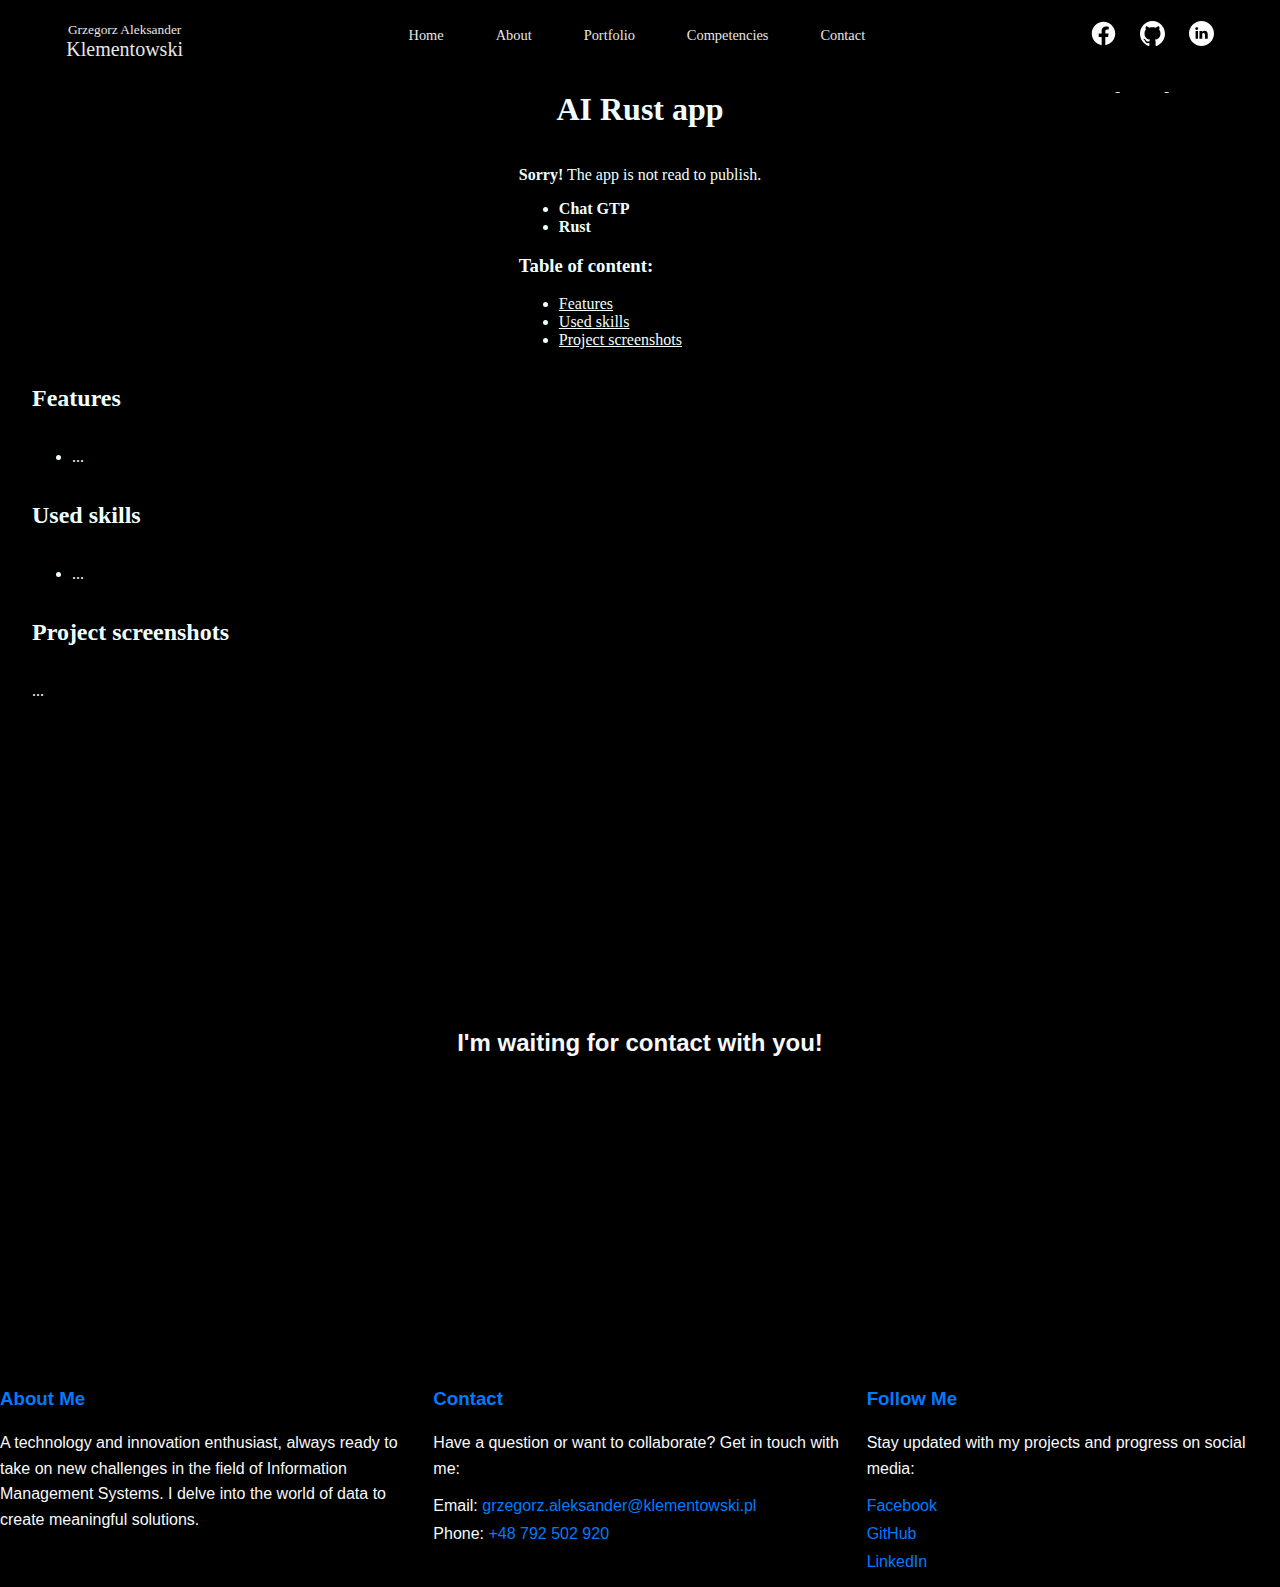
<file: ai-apps.html>
<!DOCTYPE html>
<html>
	<head>
		<meta charset="UTF-8">
		<title>AI Rust app</title>
		<meta name="viewport" content="width=device-width, initial-scale=1">
		<meta name="description" content="Grzegorz Aleksander Klementowski - specjalista IT. Odkryj moje portfolio z programowania, zarządzania systemami informacyjnymi, procesami biznesowymi i projektami w języku Rust.">
		<meta name="keywords" content="Grzegorz Aleksander Klementowski, IT portfolio, Programming expertise, MIS specialist, Business process management, Rust programmer">
		<!-- CSS styles -->
		<link rel="stylesheet" href="./css/pages.css">
		<link rel="stylesheet" href="./css/nav.css">
		<link rel="stylesheet" href="./css/responsive.css">
		<link rel="stylesheet" href="./css/footer.css">
		<!-- Java Script -->
		<script src="./javascript/script.js" defer></script>
		<!-- inne -->
		<link rel="icon" href="./img/GAK-MIS_logo-no-bg.png" type="image/png">
	</head>
	<body class="scroll-container">
		
		<header class="header-project-site">
			<nav>
				<div class="nav-container">
				  	<a href="index.html" class="nav-logo">
						<Span class="names">Grzegorz Aleksander</Span>
						<span class="surname">Klementowski</span>
					</a>
				  	<div class="nav-links hide-menu">
						<span onclick="handleHamburgerClick()">x</span>
						<a href="index.html">Home</a>
						<a href="index.html#about">About</a>
						<a href="index.html#portfolio">Portfolio</a>
						<a href="index.html#competencies">Competencies</a>
						<a href="index.html#contact">Contact</a>

						<div class="nav-social-links">
							<a href="https://www.facebook.com/GrzegorzAleksanderKlementowski/" target="_blank">
								<img src="./img/facebook-svgrepo-com-black.svg" alt="facebook icon">
							</a>
							<a href="https://github.com/Klemens-Gak" target="_blank">
								<img src="./img/github-142-svgrepo-com-black.svg" alt="github icon">
							</a>
							<a href="https://www.linkedin.com/in/grzegorz-aleksander-klementowski/" target="_blank">
								<img src="./img/linkedin-round-svgrepo-com-black.svg" alt="likedin icon">
							</a>
						</div>
				  	</div>
					<div class="nav-social-links">
						<a href="https://www.facebook.com/GrzegorzAleksanderKlementowski/" target="_blank">
							<img src="./img/facebook-svgrepo-com.svg" alt="facebook icon">
						</a>
						<a href="https://github.com/Klemens-Gak" target="_blank">
							<img src="./img/github-142-svgrepo-com.svg" alt="github icon">
						</a>
						<a href="https://www.linkedin.com/in/grzegorz-aleksander-klementowski/" target="_blank">
							<img src="./img/linkedin-round-svgrepo-com.svg" alt="likedin icon">
						</a>
					</div>
				</div>				
			</nav>
			<div class="header-hero">
				<h1>AI Rust app</h1>
			</div>
			<div class="description">
				<p><b>Sorry!</b> The app is not read to publish. </p>
				<ul>
					<li><b>Chat GTP </b></li>
					<li><b>Rust </b></li>
				</ul>
				<h3>Table of content:</h3>
				<ul>
					<li><a href="features">Features</a></li>
					<li><a href="used-skills">Used skills</a></li>
					<li><a href="project-img-presentations">Project screenshots</a></li>
				</ul>
			</div>
		</header>
		
		<main>
			<section id="project-features">
				<h2>Features</h2>			    
				<ul>
				    <li>...</li>
				</ul>
			</section>
			<section id="project-used-skills">
				<h2>Used skills</h2>
				<ul>
					<li>...</li>
				</ul>
			</section>
			<section id="project-img-presentations">
				<h2>Project screenshots</h2>
				<p>...</p>
			</section>
		</main>	

		<footer class="footer-index">
			<div class="content-container reveal">
			  <div class="ending-info">
				<h2>I'm waiting for contact with you!</h2>
			  </div>
			  <div class="contact">
				<div class="footer-about">
					<h3>About Me</h3>
					<p>A technology and innovation enthusiast, always ready to take on new challenges in the field of Information Management Systems. I delve into the world of data to create meaningful solutions.</p>
				</div>
				<div class="footer-contact">
					<h3>Contact</h3>
					<p>Have a question or want to collaborate? Get in touch with me:</p>
					<ul>
					  <li>Email: <a href="mailto:grzegorz.aleksander@klementowski.pl">grzegorz.aleksander@klementowski.pl</a></li>
					  <li>Phone: <a href="tel:+48792502920">+48 792 502 920</a></li>
					</ul>
				</div>
				<div class="footer-social">
					<h3>Follow Me</h3>
					<p>Stay updated with my projects and progress on social media:</p>
					<ul>
					  <li><a href="https://www.facebook.com/GrzegorzAleksanderKlementowski/" target="_blank">Facebook</a></li>
					  <li><a href="https://github.com/Klemens-Gak" target="_blank">GitHub</a></li>
					  <li><a href="https://www.linkedin.com/in/grzegorz-aleksander-klementowski/" target="_blank">LinkedIn</a></li>
					</ul>
				</div>
			  </div>
		  
			</div>
		</footer>
		  

	</body>
</html>
</file>
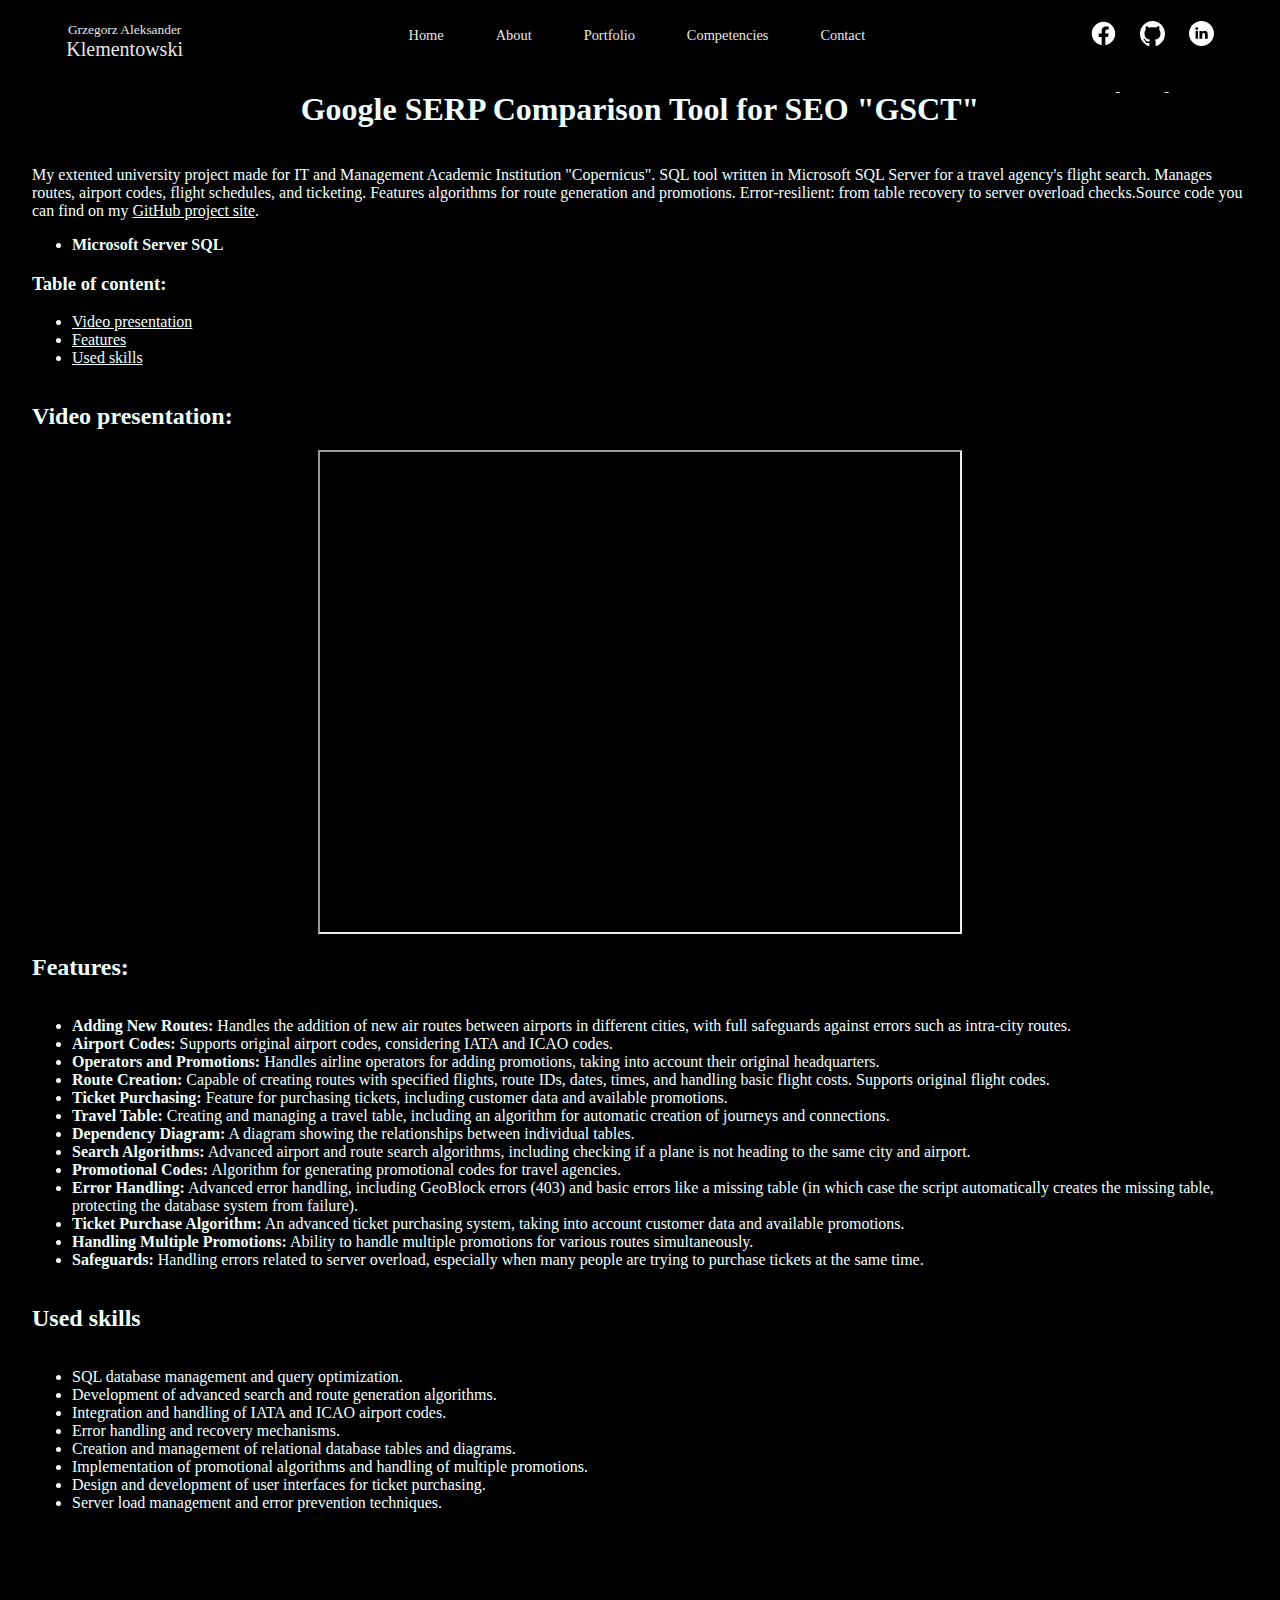
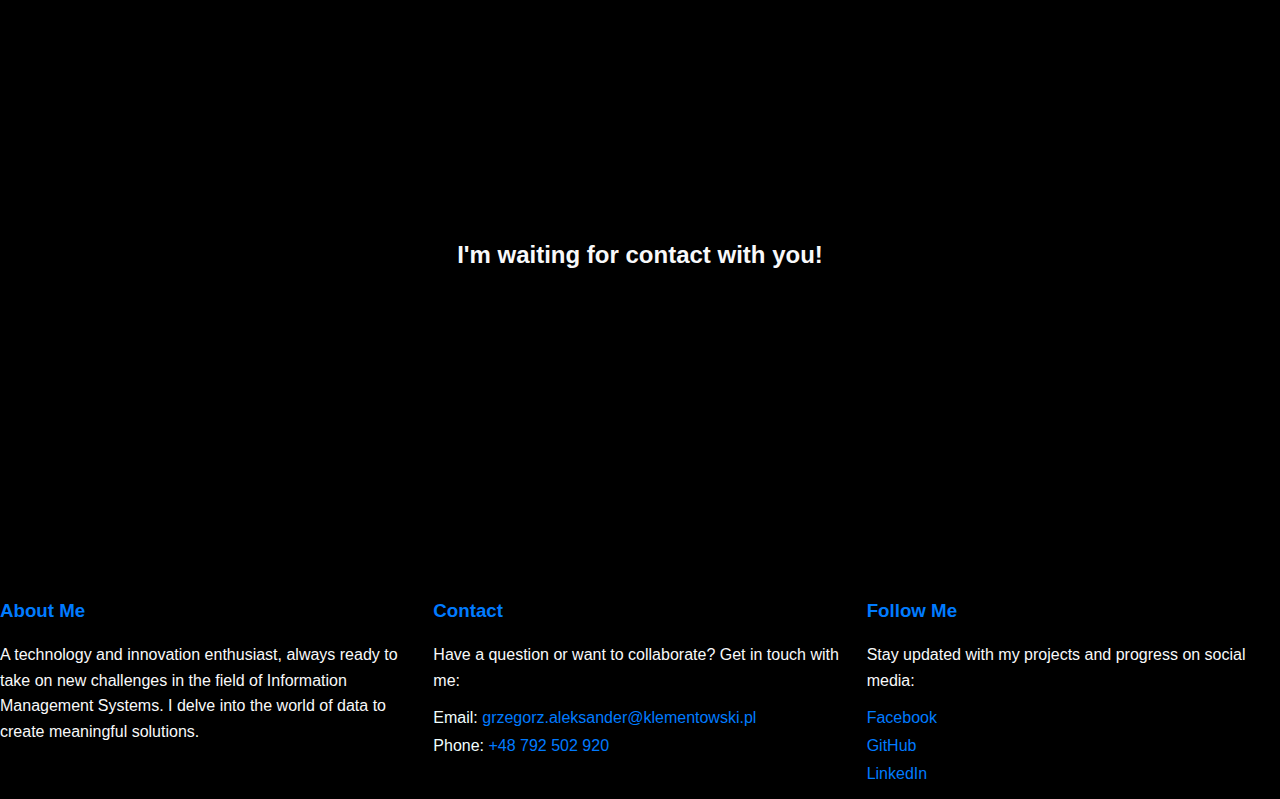
<file: airtrails-sql-queries.html>
<!DOCTYPE html>
<html>
	<head>
		<meta charset="UTF-8">
		<title>"Airtrails" SQL project</title>
		<meta name="viewport" content="width=device-width, initial-scale=1">
		<meta name="description" content="Grzegorz Aleksander Klementowski - specjalista IT. Odkryj moje portfolio z programowania, zarządzania systemami informacyjnymi, procesami biznesowymi i projektami w języku Rust.">
		<meta name="keywords" content="Grzegorz Aleksander Klementowski, IT portfolio, Programming expertise, MIS specialist, Business process management, Rust programmer">
		<!-- CSS styles -->
		<link rel="stylesheet" href="./css/pages.css">
		<link rel="stylesheet" href="./css/nav.css">
		<link rel="stylesheet" href="./css/responsive.css">
		<link rel="stylesheet" href="./css/footer.css">
		<!-- Java Script -->
		<script src="./javascript/script.js" defer></script>
		<!-- inne -->
		<link rel="icon" href="./img/GAK-MIS_logo-no-bg.png" type="image/png">
	</head>
	<body class="scroll-container">
		
		<header class="header-project-site">
			<nav>
				<div class="nav-container">
				  	<a href="index.html" class="nav-logo">
						<Span class="names">Grzegorz Aleksander</Span>
						<span class="surname">Klementowski</span>
					</a>
				  	<div class="nav-links hide-menu">
						<span onclick="handleHamburgerClick()">x</span>
						<a href="index.html">Home</a>
						<a href="index.html#about">About</a>
						<a href="index.html#portfolio">Portfolio</a>
						<a href="index.html#competencies">Competencies</a>
						<a href="index.html#contact">Contact</a>

						<div class="nav-social-links">
							<a href="https://www.facebook.com/GrzegorzAleksanderKlementowski/" target="_blank">
								<img src="./img/facebook-svgrepo-com-black.svg" alt="facebook icon">
							</a>
							<a href="https://github.com/Klemens-Gak" target="_blank">
								<img src="./img/github-142-svgrepo-com-black.svg" alt="github icon">
							</a>
							<a href="https://www.linkedin.com/in/grzegorz-aleksander-klementowski/" target="_blank">
								<img src="./img/linkedin-round-svgrepo-com-black.svg" alt="likedin icon">
							</a>
						</div>
				  	</div>
					<div class="nav-social-links">
						<a href="https://www.facebook.com/GrzegorzAleksanderKlementowski/" target="_blank">
							<img src="./img/facebook-svgrepo-com.svg" alt="facebook icon">
						</a>
						<a href="https://github.com/Klemens-Gak" target="_blank">
							<img src="./img/github-142-svgrepo-com.svg" alt="github icon">
						</a>
						<a href="https://www.linkedin.com/in/grzegorz-aleksander-klementowski/" target="_blank">
							<img src="./img/linkedin-round-svgrepo-com.svg" alt="likedin icon">
						</a>
					</div>
				</div>				
			</nav>
			<div class="header-hero">
				<h1>Google SERP Comparison Tool for SEO "GSCT"</h1>
			</div>
			<div class="description">
				<p> <p>My extented university project made for IT and Management Academic Institution "Copernicus". SQL tool written in Microsoft SQL Server for a travel agency's flight search. Manages routes, airport codes, flight schedules, and ticketing. Features algorithms for route generation and promotions. Error-resilient: from table recovery to server overload checks.Source code you can find on my <a target="_blank" href="https://github.com/grzegorz-aleksander-klementowski/Airtrails-SQL-Queries/">GitHub project site</a>.</p>
				<ul>
					<li><b>Microsoft Server SQL</b></li>
				</ul>
				<h3>Table of content:</h3>
				<ul>
					<li><a href="#video-presentation">Video presentation</a></li>
					<li><a href="#features">Features</a></li>
					<li><a href="#used-skills">Used skills</a></li>
				</ul>
			</div>
		</header>
		
		<main>
			<section id="video-presentation">
				<h2>Video presentation:</h2>
				<iframe src="https://drive.google.com/file/d/16N2xyWashw1Aw4HlNIdbHnowJdNDSa-0/preview"  allow="autoplay"></iframe>
				
			</section>
			<section>
					    <h2>Features:</h2>
					    <ul>
						<li><strong>Adding New Routes:</strong> Handles the addition of new air routes between airports in different cities, with full safeguards against errors such as intra-city routes.</li>
						<li><strong>Airport Codes:</strong> Supports original airport codes, considering IATA and ICAO codes.</li>
						<li><strong>Operators and Promotions:</strong> Handles airline operators for adding promotions, taking into account their original headquarters.</li>
						<li><strong>Route Creation:</strong> Capable of creating routes with specified flights, route IDs, dates, times, and handling basic flight costs. Supports original flight codes.</li>
						<li><strong>Ticket Purchasing:</strong> Feature for purchasing tickets, including customer data and available promotions.</li>
						<li><strong>Travel Table:</strong> Creating and managing a travel table, including an algorithm for automatic creation of journeys and connections.</li>
						<li><strong>Dependency Diagram:</strong> A diagram showing the relationships between individual tables.</li>
						<li><strong>Search Algorithms:</strong> Advanced airport and route search algorithms, including checking if a plane is not heading to the same city and airport.</li>
						<li><strong>Promotional Codes:</strong> Algorithm for generating promotional codes for travel agencies.</li>
						<li><strong>Error Handling:</strong> Advanced error handling, including GeoBlock errors (403) and basic errors like a missing table (in which case the script automatically creates the missing table, protecting the database system from failure).</li>
						<li><strong>Ticket Purchase Algorithm:</strong> An advanced ticket purchasing system, taking into account customer data and available promotions.</li>
						<li><strong>Handling Multiple Promotions:</strong> Ability to handle multiple promotions for various routes simultaneously.</li>
						<li><strong>Safeguards:</strong> Handling errors related to server overload, especially when many people are trying to purchase tickets at the same time.</li>
					    </ul>

					    <h2>Used skills</h2>
					    <ul>
						<li>SQL database management and query optimization.</li>
						<li>Development of advanced search and route generation algorithms.</li>
						<li>Integration and handling of IATA and ICAO airport codes.</li>
						<li>Error handling and recovery mechanisms.</li>
						<li>Creation and management of relational database tables and diagrams.</li>
						<li>Implementation of promotional algorithms and handling of multiple promotions.</li>
						<li>Design and development of user interfaces for ticket purchasing.</li>
						<li>Server load management and error prevention techniques.</li>
					    </ul>
			</section>

		</main>	

		<footer class="footer-index">
			<div class="content-container reveal">
			  <div class="ending-info">
				<h2>I'm waiting for contact with you!</h2>
			  </div>
			  <div class="contact">
				<div class="footer-about">
					<h3>About Me</h3>
					<p>A technology and innovation enthusiast, always ready to take on new challenges in the field of Information Management Systems. I delve into the world of data to create meaningful solutions.</p>
				</div>
				<div class="footer-contact">
					<h3>Contact</h3>
					<p>Have a question or want to collaborate? Get in touch with me:</p>
					<ul>
					  <li>Email: <a href="mailto:grzegorz.aleksander@klementowski.pl">grzegorz.aleksander@klementowski.pl</a></li>
					  <li>Phone: <a href="tel:+48792502920">+48 792 502 920</a></li>
					</ul>
				</div>
				<div class="footer-social">
					<h3>Follow Me</h3>
					<p>Stay updated with my projects and progress on social media:</p>
					<ul>
					  <li><a href="https://www.facebook.com/GrzegorzAleksanderKlementowski/" target="_blank">Facebook</a></li>
					  <li><a href="https://github.com/Klemens-Gak" target="_blank">GitHub</a></li>
					  <li><a href="https://www.linkedin.com/in/grzegorz-aleksander-klementowski/" target="_blank">LinkedIn</a></li>
					</ul>
				</div>
			  </div>
		  
			</div>
		</footer>
		  

	</body>
</html>
</file>
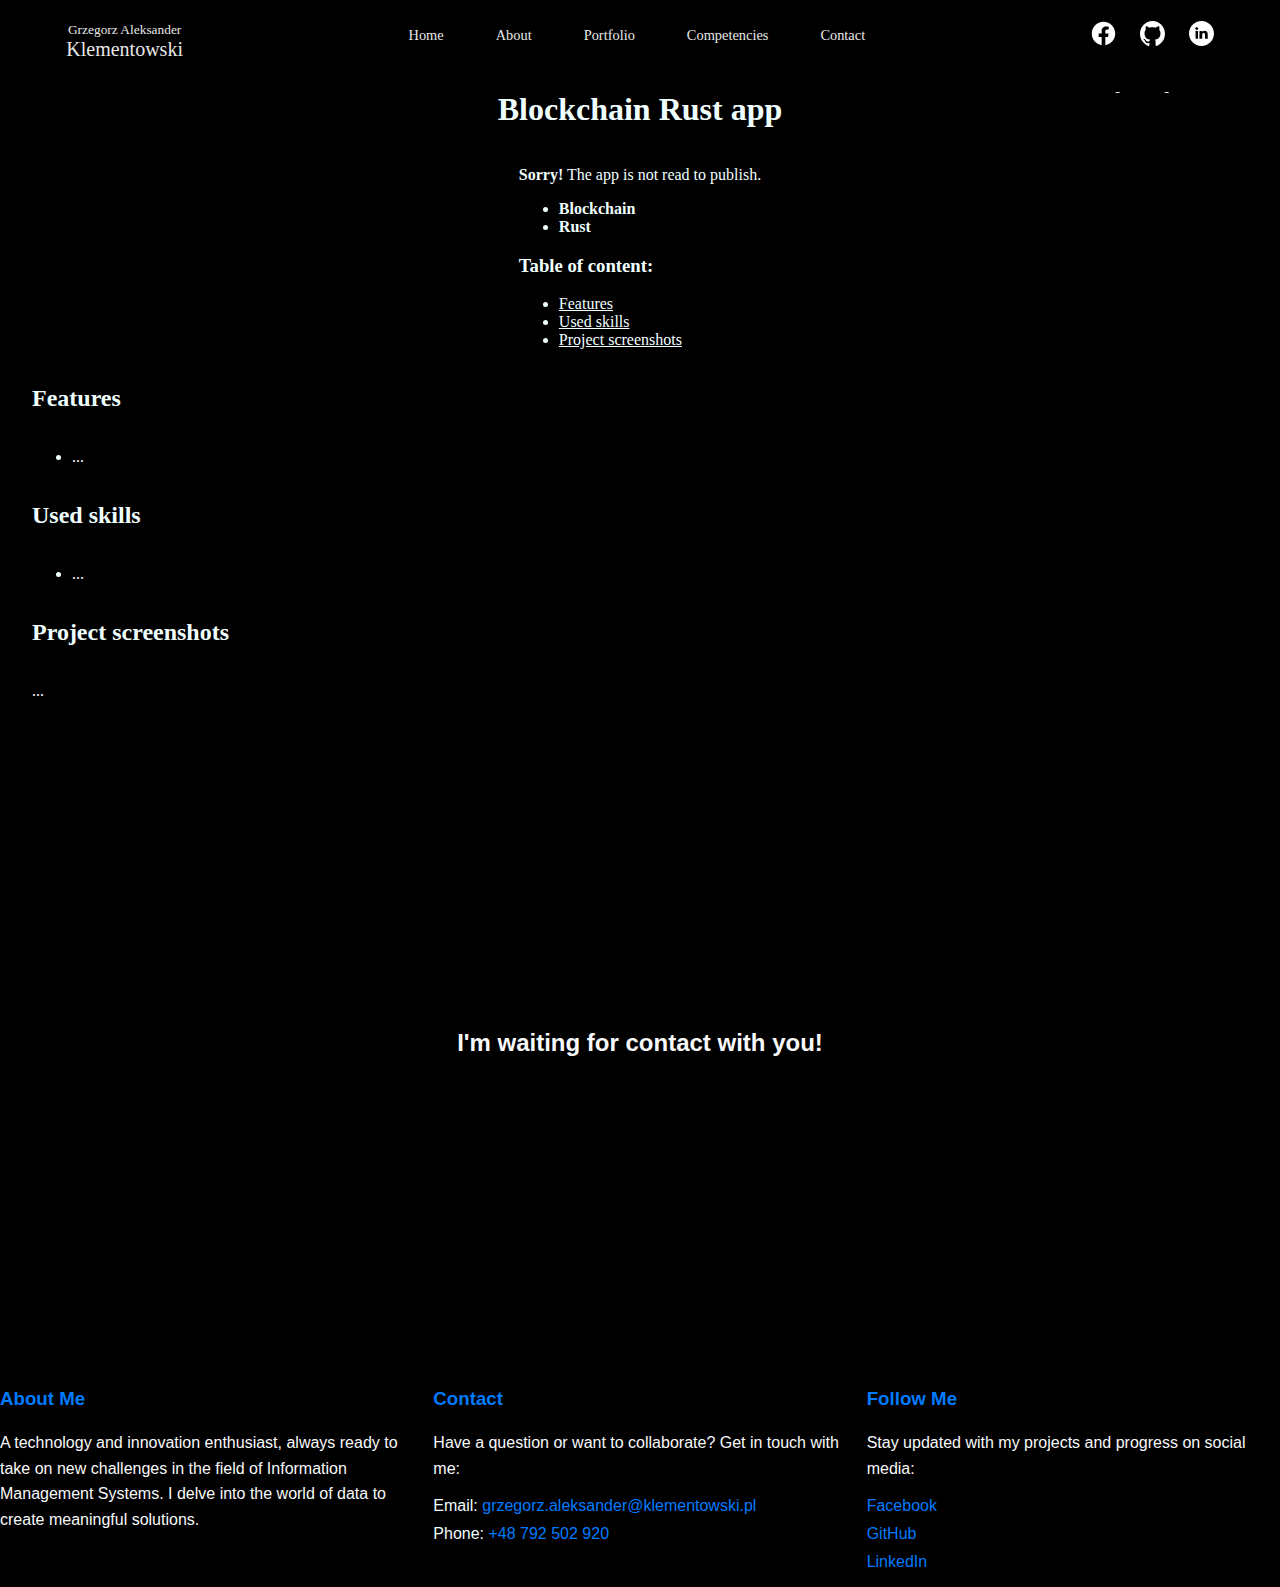
<file: blockchain-apps.html>
<!DOCTYPE html>
<html>
	<head>
		<meta charset="UTF-8">
		<title>Rust Blockchain App</title>
		<meta name="viewport" content="width=device-width, initial-scale=1">
		<meta name="description" content="Grzegorz Aleksander Klementowski - specjalista IT. Odkryj moje portfolio z programowania, zarządzania systemami informacyjnymi, procesami biznesowymi i projektami w języku Rust.">
		<meta name="keywords" content="Grzegorz Aleksander Klementowski, IT portfolio, Programming expertise, MIS specialist, Business process management, Rust programmer">
		<!-- CSS styles -->
		<link rel="stylesheet" href="./css/pages.css">
		<link rel="stylesheet" href="./css/nav.css">
		<link rel="stylesheet" href="./css/responsive.css">
		<link rel="stylesheet" href="./css/footer.css">
		<!-- Java Script -->
		<script src="./javascript/script.js" defer></script>
		<!-- inne -->
		<link rel="icon" href="./img/GAK-MIS_logo-no-bg.png" type="image/png">
	</head>
	<body class="scroll-container">
		
		<header class="header-project-site">
			<nav>
				<div class="nav-container">
				  	<a href="index.html" class="nav-logo">
						<Span class="names">Grzegorz Aleksander</Span>
						<span class="surname">Klementowski</span>
					</a>
				  	<div class="nav-links hide-menu">
						<span onclick="handleHamburgerClick()">x</span>
						<a href="index.html">Home</a>
						<a href="index.html#about">About</a>
						<a href="index.html#portfolio">Portfolio</a>
						<a href="index.html#competencies">Competencies</a>
						<a href="index.html#contact">Contact</a>

						<div class="nav-social-links">
							<a href="https://www.facebook.com/GrzegorzAleksanderKlementowski/" target="_blank">
								<img src="./img/facebook-svgrepo-com-black.svg" alt="facebook icon">
							</a>
							<a href="https://github.com/Klemens-Gak" target="_blank">
								<img src="./img/github-142-svgrepo-com-black.svg" alt="github icon">
							</a>
							<a href="https://www.linkedin.com/in/grzegorz-aleksander-klementowski/" target="_blank">
								<img src="./img/linkedin-round-svgrepo-com-black.svg" alt="likedin icon">
							</a>
						</div>
				  	</div>
					<div class="nav-social-links">
						<a href="https://www.facebook.com/GrzegorzAleksanderKlementowski/" target="_blank">
							<img src="./img/facebook-svgrepo-com.svg" alt="facebook icon">
						</a>
						<a href="https://github.com/Klemens-Gak" target="_blank">
							<img src="./img/github-142-svgrepo-com.svg" alt="github icon">
						</a>
						<a href="https://www.linkedin.com/in/grzegorz-aleksander-klementowski/" target="_blank">
							<img src="./img/linkedin-round-svgrepo-com.svg" alt="likedin icon">
						</a>
					</div>
				</div>				
			</nav>
			<div class="header-hero">
				<h1>Blockchain Rust app</h1>
			</div>
			<div class="description">
				<p><b>Sorry!</b> The app is not read to publish. </p>
				<ul>
					<li><b>Blockchain</b></li>
					<li><b>Rust </b></li>
				</ul>
				<h3>Table of content:</h3>
				<ul>
					<li><a href="features">Features</a></li>
					<li><a href="used-skills">Used skills</a></li>
					<li><a href="project-img-presentations">Project screenshots</a></li>
				</ul>
			</div>
		</header>
		
		<main>
			<section id="project-features">
				<h2>Features</h2>			    
				<ul>
				    <li>...</li>
				</ul>
			</section>
			<section id="project-used-skills">
				<h2>Used skills</h2>
				<ul>
					<li>...</li>
				</ul>
			</section>
			<section id="project-img-presentations">
				<h2>Project screenshots</h2>
				<p>...</p>
			</section>
		</main>	

		<footer class="footer-index">
			<div class="content-container reveal">
			  <div class="ending-info">
				<h2>I'm waiting for contact with you!</h2>
			  </div>
			  <div class="contact">
				<div class="footer-about">
					<h3>About Me</h3>
					<p>A technology and innovation enthusiast, always ready to take on new challenges in the field of Information Management Systems. I delve into the world of data to create meaningful solutions.</p>
				</div>
				<div class="footer-contact">
					<h3>Contact</h3>
					<p>Have a question or want to collaborate? Get in touch with me:</p>
					<ul>
					  <li>Email: <a href="mailto:grzegorz.aleksander@klementowski.pl">grzegorz.aleksander@klementowski.pl</a></li>
					  <li>Phone: <a href="tel:+48792502920">+48 792 502 920</a></li>
					</ul>
				</div>
				<div class="footer-social">
					<h3>Follow Me</h3>
					<p>Stay updated with my projects and progress on social media:</p>
					<ul>
					  <li><a href="https://www.facebook.com/GrzegorzAleksanderKlementowski/" target="_blank">Facebook</a></li>
					  <li><a href="https://github.com/Klemens-Gak" target="_blank">GitHub</a></li>
					  <li><a href="https://www.linkedin.com/in/grzegorz-aleksander-klementowski/" target="_blank">LinkedIn</a></li>
					</ul>
				</div>
			  </div>
		  
			</div>
		</footer>
		  

	</body>
</html>
</file>
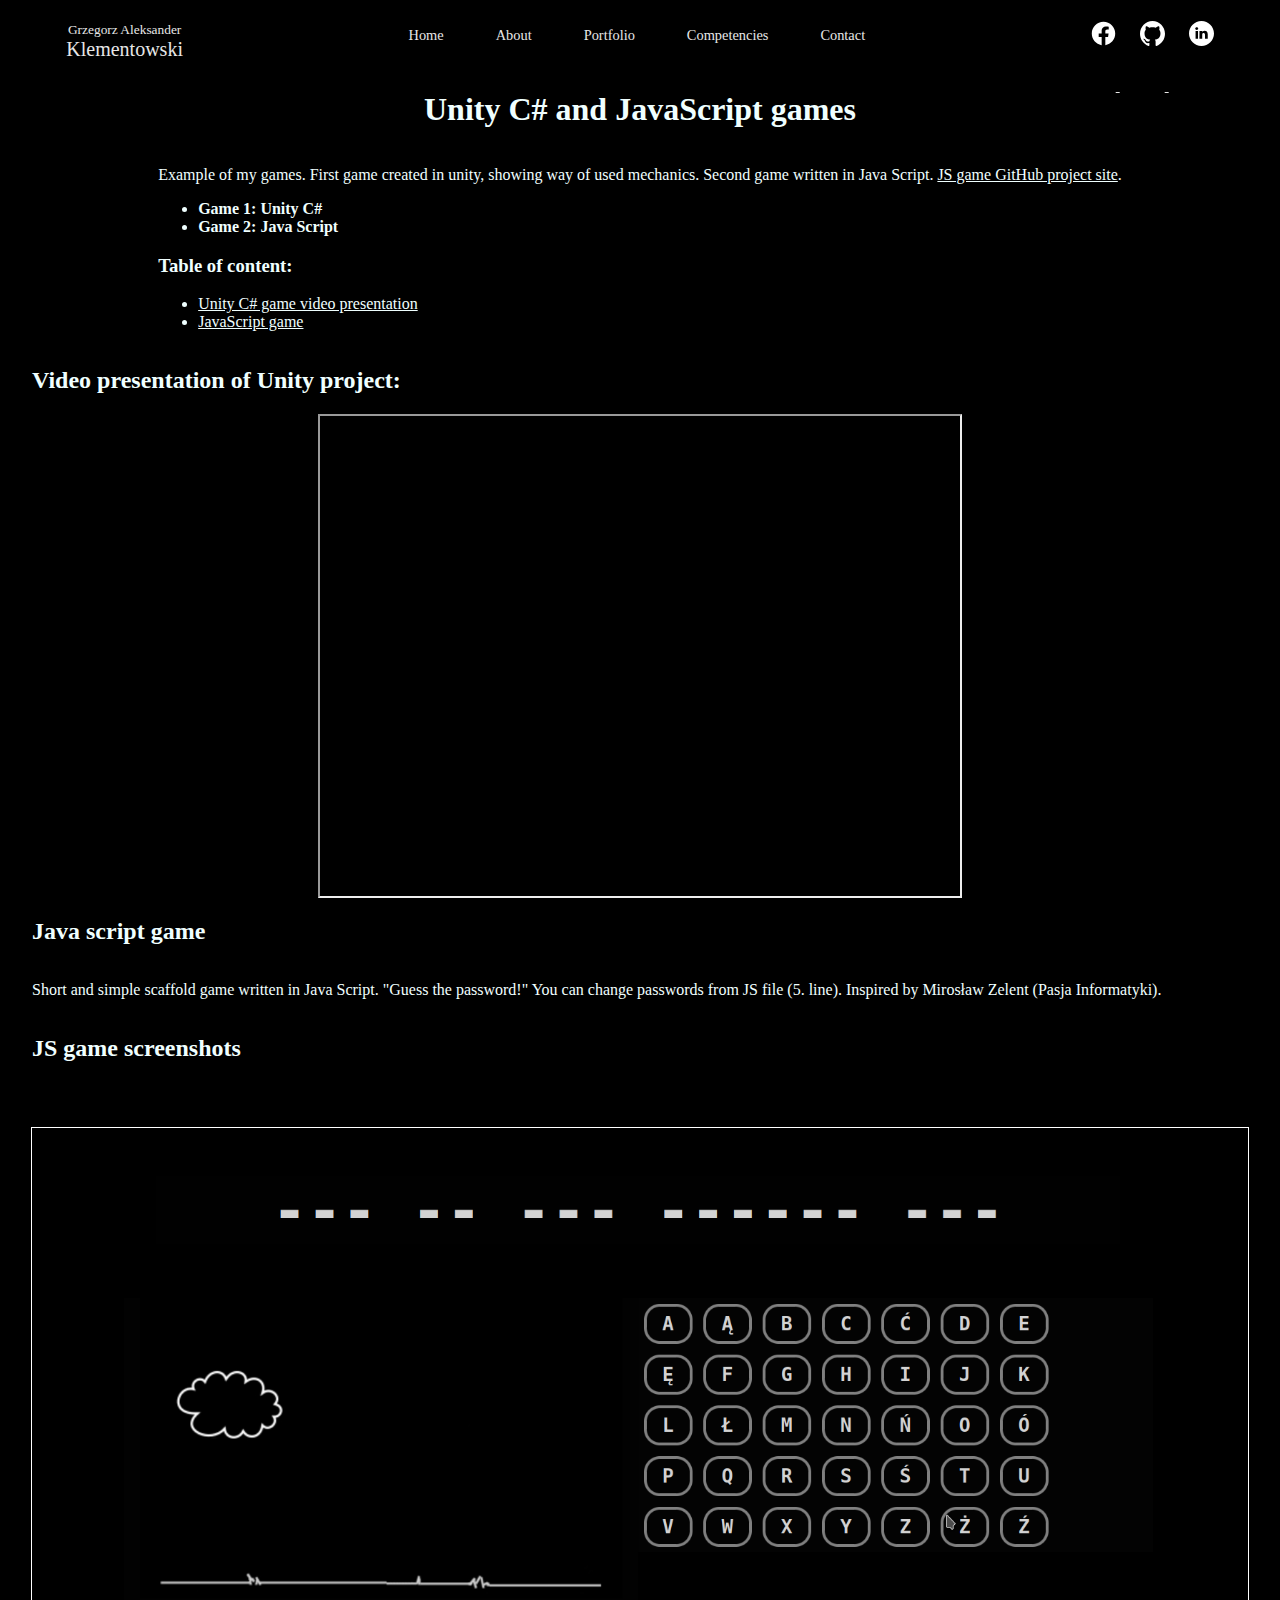
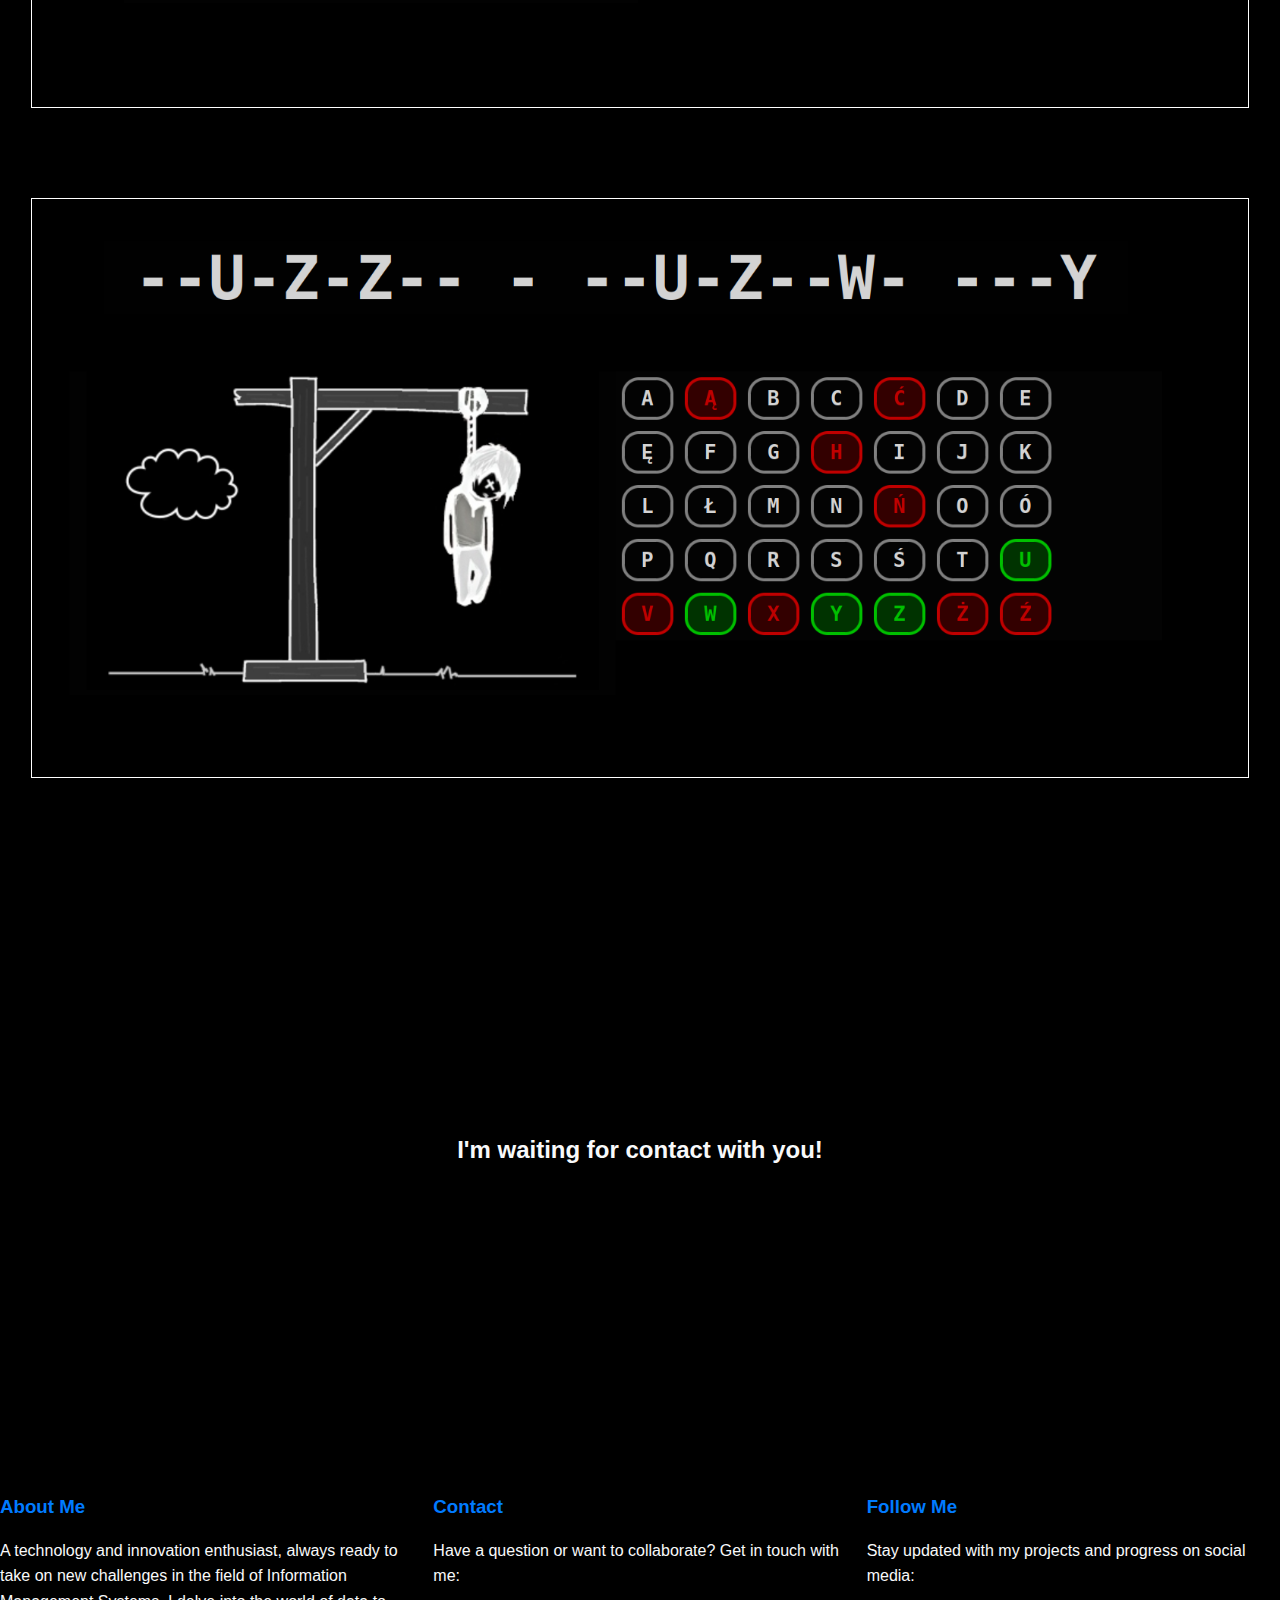
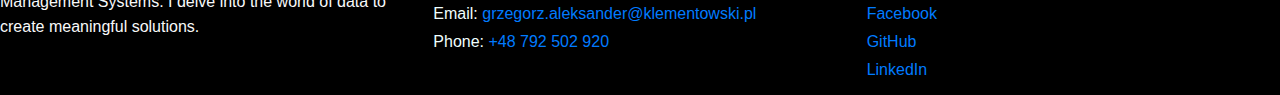
<file: games-projects.html>
<!DOCTYPE html>
<html>
	<head>
		<meta charset="UTF-8">
		<title>Games dev: Unity, JS</title>
		<meta name="viewport" content="width=device-width, initial-scale=1">
		<meta name="description" content="Grzegorz Aleksander Klementowski - specjalista IT. Odkryj moje portfolio z programowania, zarządzania systemami informacyjnymi, procesami biznesowymi i projektami w języku Rust.">
		<meta name="keywords" content="Grzegorz Aleksander Klementowski, IT portfolio, Programming expertise, MIS specialist, Business process management, Rust programmer">
		<!-- CSS styles -->
		<link rel="stylesheet" href="./css/pages.css">
		<link rel="stylesheet" href="./css/nav.css">
		<link rel="stylesheet" href="./css/responsive.css">
		<link rel="stylesheet" href="./css/footer.css">
		<!-- Java Script -->
		<script src="./javascript/script.js" defer></script>
		<!-- inne -->
		<link rel="icon" href="./img/GAK-MIS_logo-no-bg.png" type="image/png">
	</head>
	<body class="scroll-container">
		
		<header class="header-project-site">
			<nav>
				<div class="nav-container">
				  	<a href="index.html" class="nav-logo">
						<Span class="names">Grzegorz Aleksander</Span>
						<span class="surname">Klementowski</span>
					</a>
				  	<div class="nav-links hide-menu">
						<span onclick="handleHamburgerClick()">x</span>
						<a href="index.html">Home</a>
						<a href="index.html#about">About</a>
						<a href="index.html#portfolio">Portfolio</a>
						<a href="index.html#competencies">Competencies</a>
						<a href="index.html#contact">Contact</a>

						<div class="nav-social-links">
							<a href="https://www.facebook.com/GrzegorzAleksanderKlementowski/" target="_blank">
								<img src="./img/facebook-svgrepo-com-black.svg" alt="facebook icon">
							</a>
							<a href="https://github.com/Klemens-Gak" target="_blank">
								<img src="./img/github-142-svgrepo-com-black.svg" alt="github icon">
							</a>
							<a href="https://www.linkedin.com/in/grzegorz-aleksander-klementowski/" target="_blank">
								<img src="./img/linkedin-round-svgrepo-com-black.svg" alt="likedin icon">
							</a>
						</div>
				  	</div>
					<div class="nav-social-links">
						<a href="https://www.facebook.com/GrzegorzAleksanderKlementowski/" target="_blank">
							<img src="./img/facebook-svgrepo-com.svg" alt="facebook icon">
						</a>
						<a href="https://github.com/Klemens-Gak" target="_blank">
							<img src="./img/github-142-svgrepo-com.svg" alt="github icon">
						</a>
						<a href="https://www.linkedin.com/in/grzegorz-aleksander-klementowski/" target="_blank">
							<img src="./img/linkedin-round-svgrepo-com.svg" alt="likedin icon">
						</a>
					</div>
				</div>				
			</nav>
			<div class="header-hero">
				<h1>Unity C# and JavaScript games</h1>
			</div>
			<div class="description">
				<p>Example of my games. First game created in unity, showing way of used mechanics. Second game written in Java Script. <a target="_blank" href="https://github.com/grzegorz-aleksander-klementowski/scaffold_game/">JS game GitHub project site</a>.</p>
				<ul>
					<li><b>Game 1: Unity C#</b></li>
					<li><b>Game 2: Java Script</b></li>

				</ul>
				<h3>Table of content:</h3>
				<ul>
					<li><a href="#video-presentation">Unity C# game video presentation</a></li>
					<li><a href="#javascript-game-description">JavaScript game</a></li>
				</ul>
			</div>
		</header>
		
		<main>
			<section id="video-presentation">
				<h2>Video presentation of Unity project:</h2>
				<iframe src="https://drive.google.com/file/d/1-zLw0cHsG8zUvvtuNnjArRAM7GNleL6t/preview" allow="autoplay"></iframe>
			</section>
			<section>
				<h2 id="javascript-game-description">Java script game</h2> 
				<p>Short and simple scaffold game written in Java Script. "Guess the password!" You can change passwords from JS file (5. line). Inspired by Mirosław Zelent (Pasja Informatyki).</p>
			</section>
			<section id="project-img-presentations">
				<h2>JS game screenshots</h2>
				<img src="./img/presentation/JS-game/1.png">
				<img src="./img/presentation/JS-game/2.png">
			</section>
		</main>	

		<footer class="footer-index">
			<div class="content-container reveal">
			  <div class="ending-info">
				<h2>I'm waiting for contact with you!</h2>
			  </div>
			  <div class="contact">
				<div class="footer-about">
					<h3>About Me</h3>
					<p>A technology and innovation enthusiast, always ready to take on new challenges in the field of Information Management Systems. I delve into the world of data to create meaningful solutions.</p>
				</div>
				<div class="footer-contact">
					<h3>Contact</h3>
					<p>Have a question or want to collaborate? Get in touch with me:</p>
					<ul>
					  <li>Email: <a href="mailto:grzegorz.aleksander@klementowski.pl">grzegorz.aleksander@klementowski.pl</a></li>
					  <li>Phone: <a href="tel:+48792502920">+48 792 502 920</a></li>
					</ul>
				</div>
				<div class="footer-social">
					<h3>Follow Me</h3>
					<p>Stay updated with my projects and progress on social media:</p>
					<ul>
					  <li><a href="https://www.facebook.com/GrzegorzAleksanderKlementowski/" target="_blank">Facebook</a></li>
					  <li><a href="https://github.com/Klemens-Gak" target="_blank">GitHub</a></li>
					  <li><a href="https://www.linkedin.com/in/grzegorz-aleksander-klementowski/" target="_blank">LinkedIn</a></li>
					</ul>
				</div>
			  </div>
		  
			</div>
		</footer>
		  

	</body>
</html>
</file>
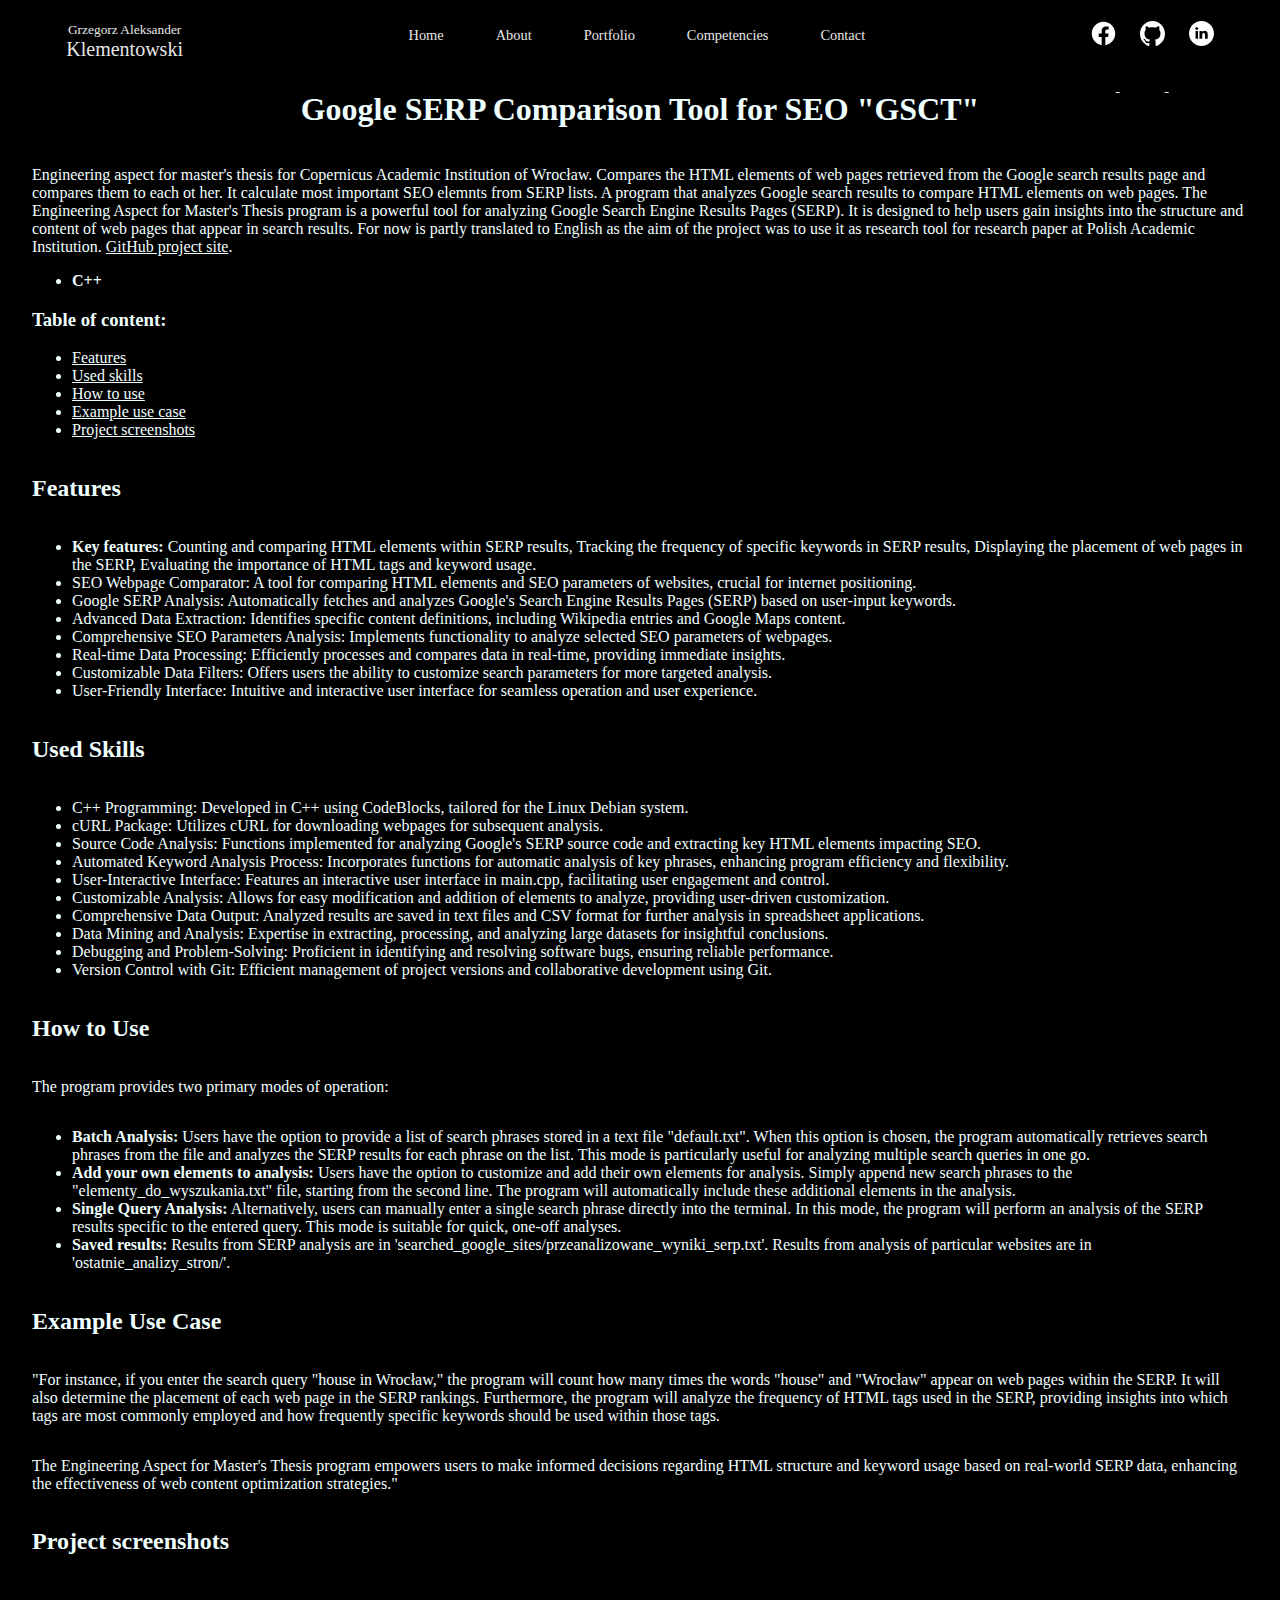
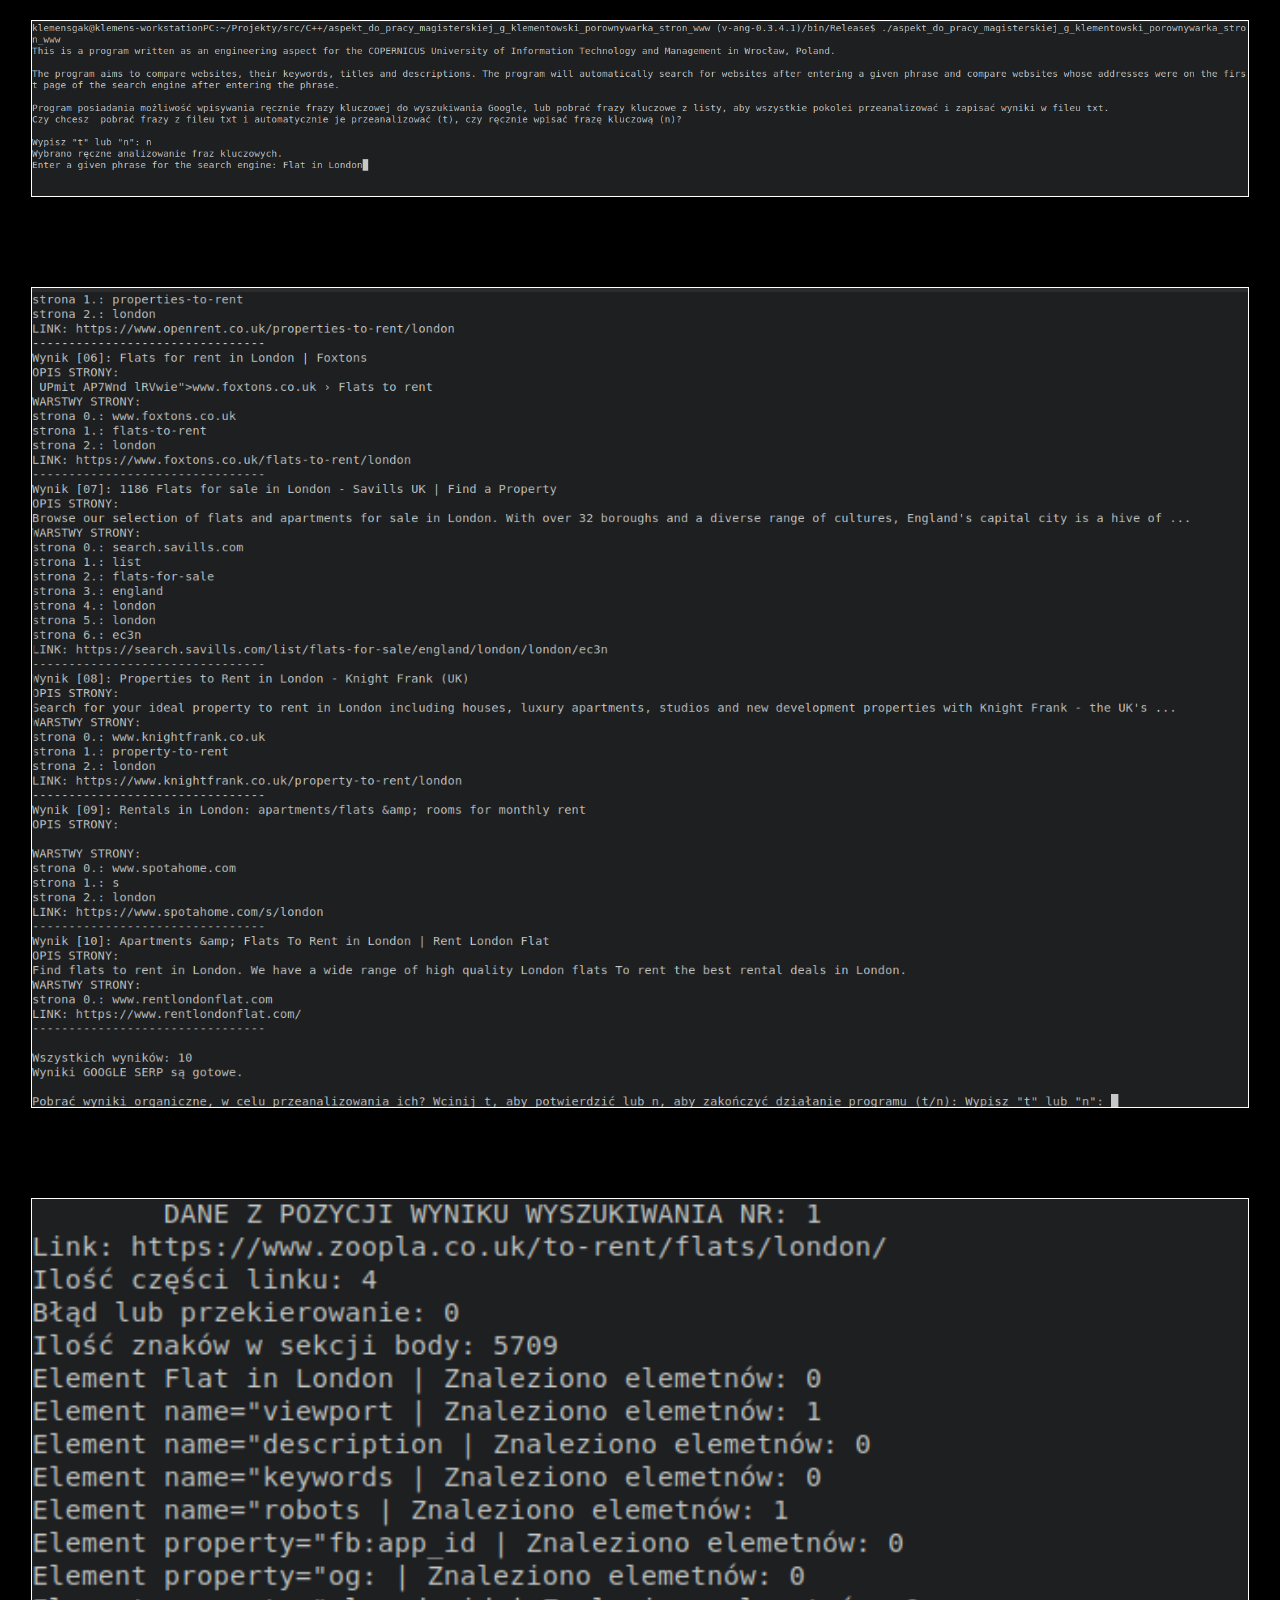
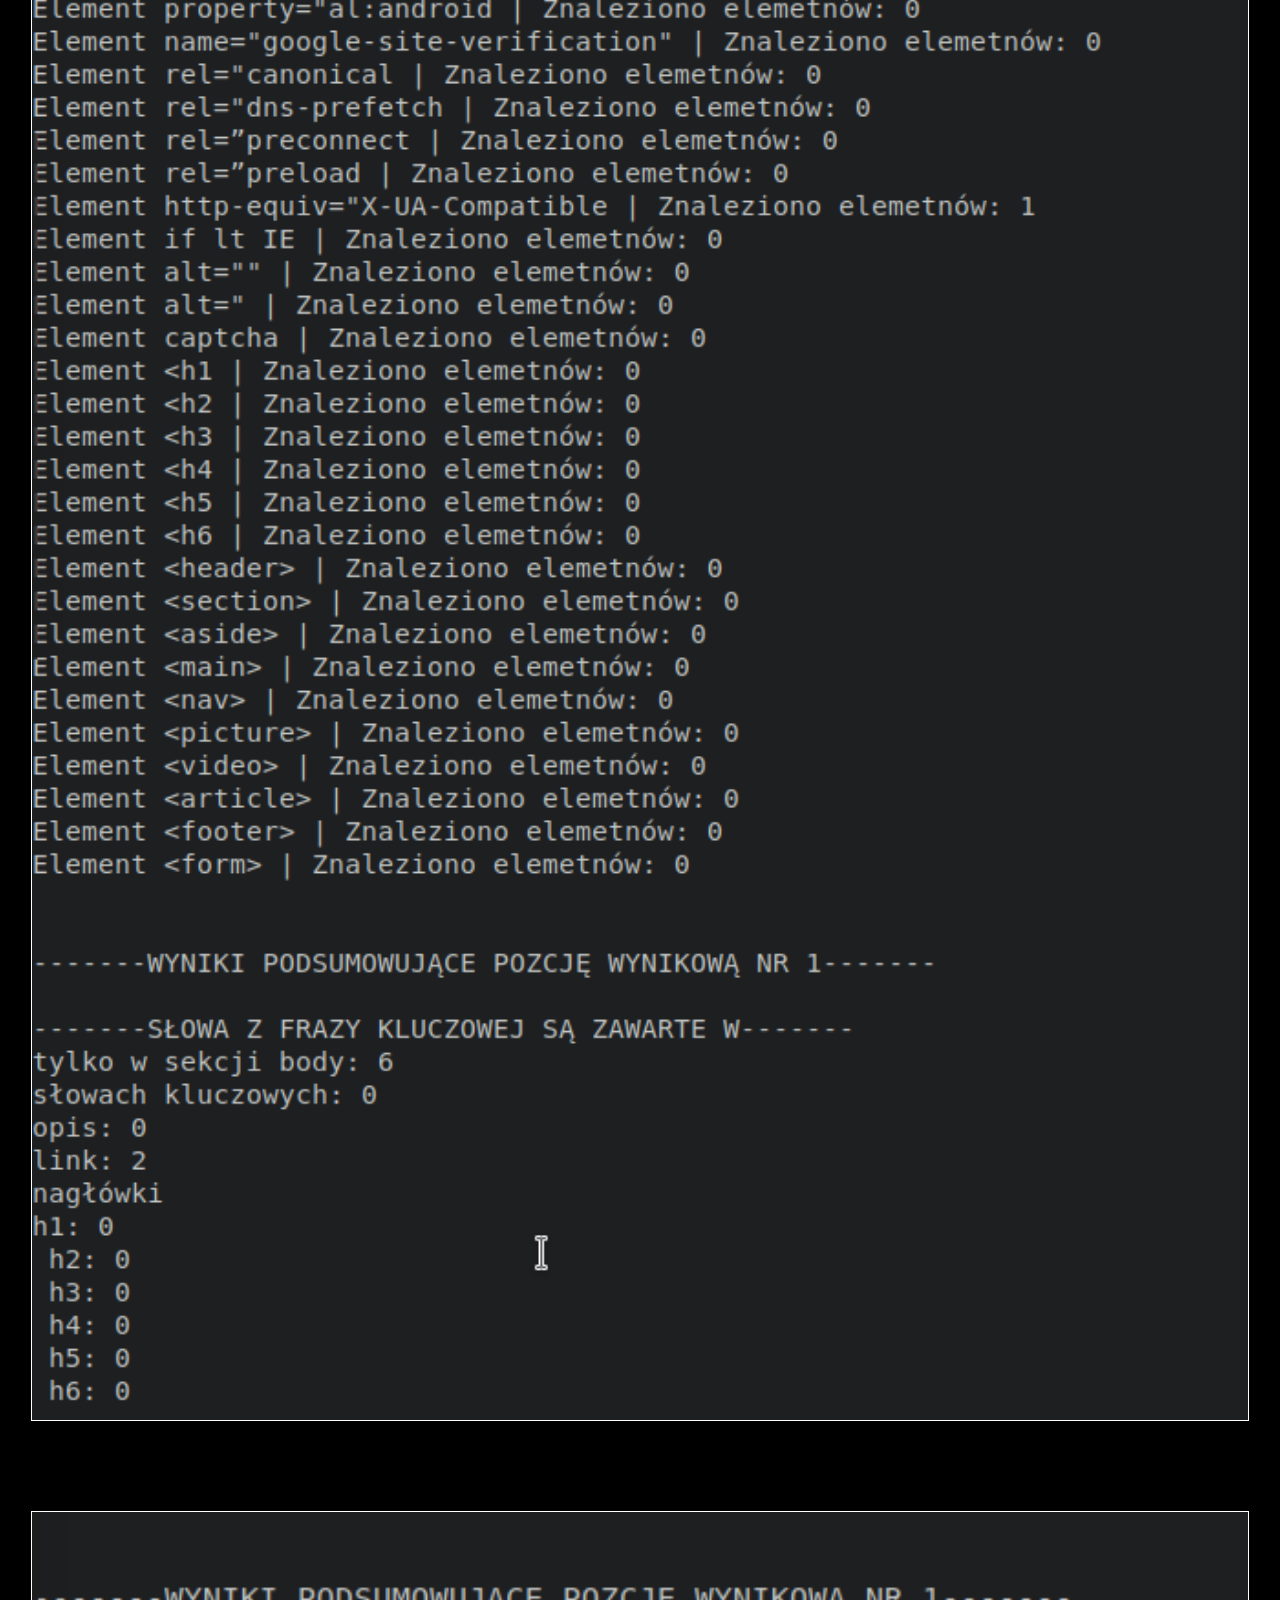
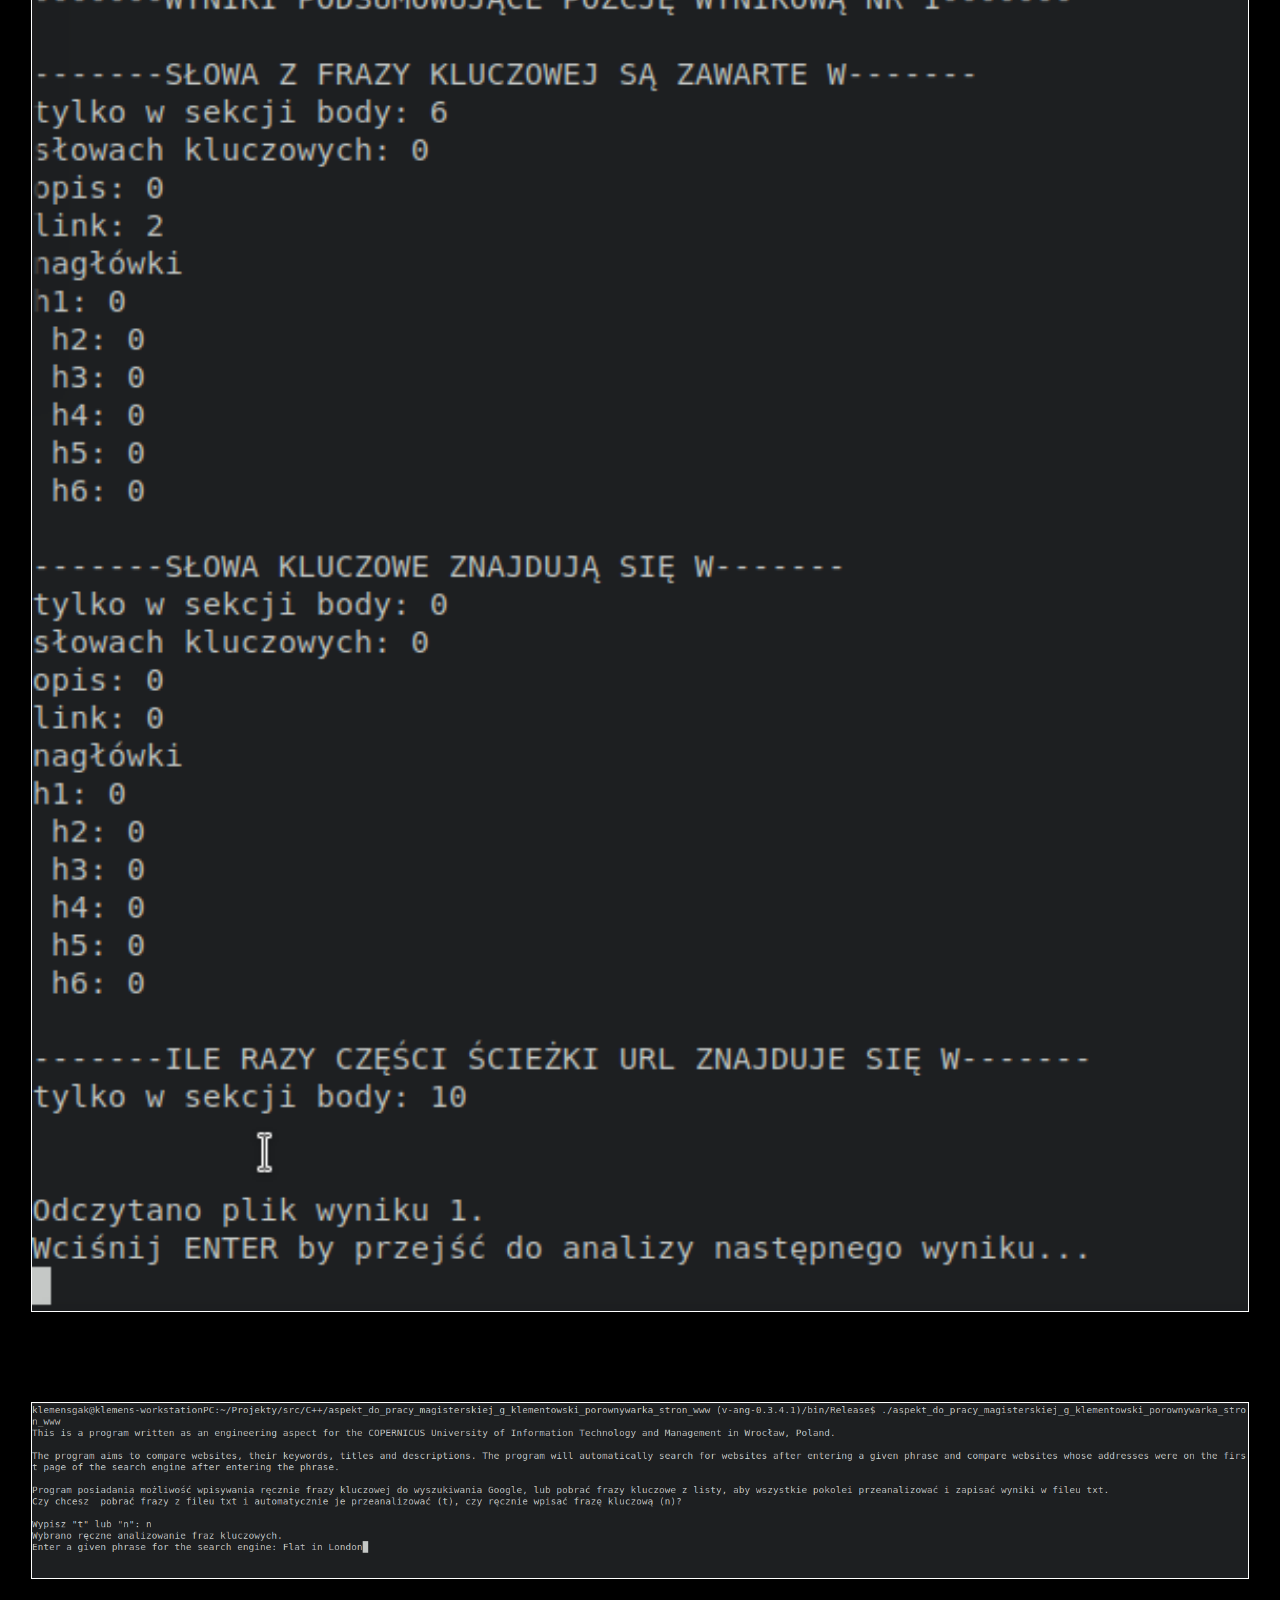
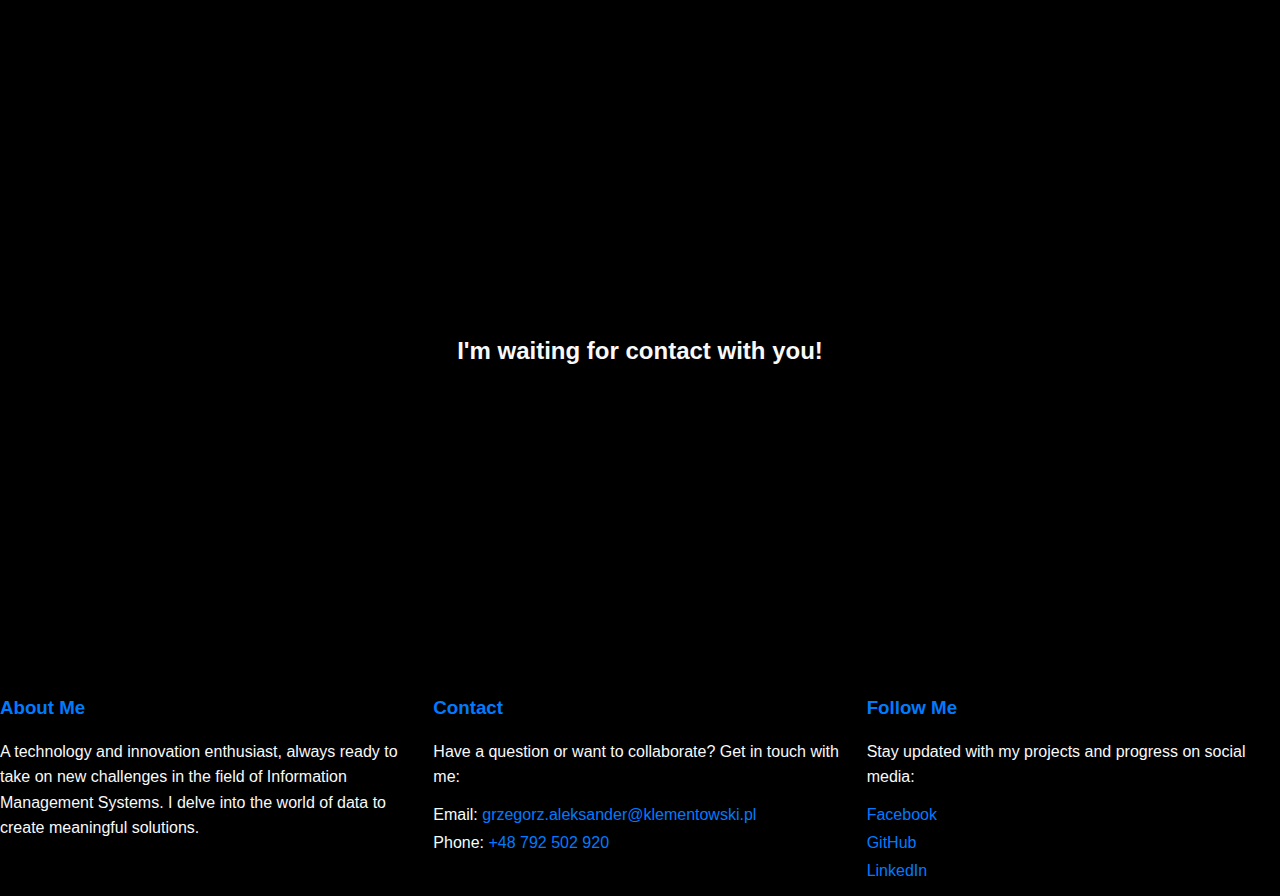
<file: google-serp-seo-comparison-tool.html>
<!DOCTYPE html>
<html>
	<head>
		<meta charset="UTF-8">
		<title>PHP+MySQL Shopping cards "Pizzomania" project</title>
		<meta name="viewport" content="width=device-width, initial-scale=1">
		<meta name="description" content="Grzegorz Aleksander Klementowski - specjalista IT. Odkryj moje portfolio z programowania, zarządzania systemami informacyjnymi, procesami biznesowymi i projektami w języku Rust.">
		<meta name="keywords" content="Grzegorz Aleksander Klementowski, IT portfolio, Programming expertise, MIS specialist, Business process management, Rust programmer">
		<!-- CSS styles -->
		<link rel="stylesheet" href="./css/pages.css">
		<link rel="stylesheet" href="./css/nav.css">
		<link rel="stylesheet" href="./css/responsive.css">
		<link rel="stylesheet" href="./css/footer.css">
		<!-- Java Script -->
		<script src="./javascript/script.js" defer></script>
		<!-- inne -->
		<link rel="icon" href="./img/GAK-MIS_logo-no-bg.png" type="image/png">
	</head>
	<body class="scroll-container">
		
		<header class="header-project-site">
			<nav>
				<div class="nav-container">
				  	<a href="index.html" class="nav-logo">
						<Span class="names">Grzegorz Aleksander</Span>
						<span class="surname">Klementowski</span>
					</a>
				  	<div class="nav-links hide-menu">
						<span onclick="handleHamburgerClick()">x</span>
						<a href="index.html">Home</a>
						<a href="index.html#about">About</a>
						<a href="index.html#portfolio">Portfolio</a>
						<a href="index.html#competencies">Competencies</a>
						<a href="index.html#contact">Contact</a>

						<div class="nav-social-links">
							<a href="https://www.facebook.com/GrzegorzAleksanderKlementowski/" target="_blank">
								<img src="./img/facebook-svgrepo-com-black.svg" alt="facebook icon">
							</a>
							<a href="https://github.com/Klemens-Gak" target="_blank">
								<img src="./img/github-142-svgrepo-com-black.svg" alt="github icon">
							</a>
							<a href="https://www.linkedin.com/in/grzegorz-aleksander-klementowski/" target="_blank">
								<img src="./img/linkedin-round-svgrepo-com-black.svg" alt="likedin icon">
							</a>
						</div>
				  	</div>
					<div class="nav-social-links">
						<a href="https://www.facebook.com/GrzegorzAleksanderKlementowski/" target="_blank">
							<img src="./img/facebook-svgrepo-com.svg" alt="facebook icon">
						</a>
						<a href="https://github.com/Klemens-Gak" target="_blank">
							<img src="./img/github-142-svgrepo-com.svg" alt="github icon">
						</a>
						<a href="https://www.linkedin.com/in/grzegorz-aleksander-klementowski/" target="_blank">
							<img src="./img/linkedin-round-svgrepo-com.svg" alt="likedin icon">
						</a>
					</div>
				</div>				
			</nav>
			<div class="header-hero">
				<h1>Google SERP Comparison Tool for SEO "GSCT"</h1>
			</div>
			<div class="description">
				<p>Engineering aspect for master's thesis for Copernicus Academic Institution of Wrocław. Compares the HTML elements of web pages retrieved from the Google search results page and compares them to each ot her. It calculate most important SEO elemnts from SERP lists.

A program that analyzes Google search results to compare HTML elements on web pages.

The Engineering Aspect for Master's Thesis program is a powerful tool for analyzing Google Search Engine Results Pages (SERP). It is designed to help users gain insights into the structure and content of web pages that appear in search results.

For now is partly translated to English as the aim of the project was to use it as research tool for research paper at Polish Academic Institution. <a target="_blank" href="https://github.com/grzegorz-aleksander-klementowski/Google-SERP-Comparison-Tool/">GitHub project site</a>.</p>
				<ul>
					<li><b>C++</b></li>
				</ul>
				<h3>Table of content:</h3>
				<ul>
					<li><a href="#features">Features</a></li>
					<li><a href="#used-skills">Used skills</a></li>
					<li><a href="#how-to-use">How to use</a></li>
					<li><a href="#example-use-case">Example use case</a></li>
					<li><a href="#project-img-presentations">Project screenshots</a></li>
				</ul>
			</div>
		</header>
		
		<main>
			<section>
				<h2 id="features">Features</h2>
					<ul>
					    <li><b>Key features: </b>Counting and comparing HTML elements within SERP results, Tracking the frequency of specific keywords in SERP results, Displaying the placement of web pages in the SERP, Evaluating the importance of HTML tags and keyword usage.</li>
					    <li>SEO Webpage Comparator: A tool for comparing HTML elements and SEO parameters of websites, crucial for internet positioning.</li>
					    <li>Google SERP Analysis: Automatically fetches and analyzes Google's Search Engine Results Pages (SERP) based on user-input keywords.</li>
					    <li>Advanced Data Extraction: Identifies specific content definitions, including Wikipedia entries and Google Maps content.</li>
					    <li>Comprehensive SEO Parameters Analysis: Implements functionality to analyze selected SEO parameters of webpages.</li>
					    <li>Real-time Data Processing: Efficiently processes and compares data in real-time, providing immediate insights.</li>
					    <li>Customizable Data Filters: Offers users the ability to customize search parameters for more targeted analysis.</li>
					    <li>User-Friendly Interface: Intuitive and interactive user interface for seamless operation and user experience.</li>
					</ul>

					<h2 id="used-skills">Used Skills</h2>
					<ul>
					    <li>C++ Programming: Developed in C++ using CodeBlocks, tailored for the Linux Debian system.</li>
					    <li>cURL Package: Utilizes cURL for downloading webpages for subsequent analysis.</li>
					    <li>Source Code Analysis: Functions implemented for analyzing Google's SERP source code and extracting key HTML elements impacting SEO.</li>
					    <li>Automated Keyword Analysis Process: Incorporates functions for automatic analysis of key phrases, enhancing program efficiency and flexibility.</li>
					    <li>User-Interactive Interface: Features an interactive user interface in main.cpp, facilitating user engagement and control.</li>
					    <li>Customizable Analysis: Allows for easy modification and addition of elements to analyze, providing user-driven customization.</li>
					    <li>Comprehensive Data Output: Analyzed results are saved in text files and CSV format for further analysis in spreadsheet applications.</li>
					    <li>Data Mining and Analysis: Expertise in extracting, processing, and analyzing large datasets for insightful conclusions.</li>
					    <li>Debugging and Problem-Solving: Proficient in identifying and resolving software bugs, ensuring reliable performance.</li>
					    <li>Version Control with Git: Efficient management of project versions and collaborative development using Git.</li>
					</ul>

					<h2 id="how-to-use">How to Use</h2>

					<p>The program provides two primary modes of operation:</p>

					<ul>
					    <li><strong>Batch Analysis:</strong> Users have the option to provide a list of search phrases stored in a text file "default.txt". When this option is chosen, the program automatically retrieves search phrases from the file and analyzes the SERP results for each phrase on the list. This mode is particularly useful for analyzing multiple search queries in one go.</li>
					    <li><strong>Add your own elements to analysis:</strong> Users have the option to customize and add their own elements for analysis. Simply append new search phrases to the "elementy_do_wyszukania.txt" file, starting from the second line. The program will automatically include these additional elements in the analysis.</li>
					    <li><strong>Single Query Analysis:</strong> Alternatively, users can manually enter a single search phrase directly into the terminal. In this mode, the program will perform an analysis of the SERP results specific to the entered query. This mode is suitable for quick, one-off analyses.</li>
					    <li><strong>Saved results:</strong> Results from SERP analysis are in 'searched_google_sites/przeanalizowane_wyniki_serp.txt'. Results from analysis of particular websites are in 'ostatnie_analizy_stron/'.</li>
					</ul>

					<h2 id="example-use-case">Example Use Case</h2>

					<p>"For instance, if you enter the search query "house in Wrocław," the program will count how many times the words "house" and "Wrocław" appear on web pages within the SERP. It will also determine the placement of each web page in the SERP rankings. Furthermore, the program will analyze the frequency of HTML tags used in the SERP, providing insights into which tags are most commonly employed and how frequently specific keywords should be used within those tags.</p>

					<p>The Engineering Aspect for Master's Thesis program empowers users to make informed decisions regarding HTML structure and keyword usage based on real-world SERP data, enhancing the effectiveness of web content optimization strategies."</p>


			</section>
			<section id="project-img-presentations">
				<h2>Project screenshots</h2>
				
				<img src="./img/presentation/SEO-webpage-comparator/1.png">
				<img src="./img/presentation/SEO-webpage-comparator/2.png">
				<img src="./img/presentation/SEO-webpage-comparator/3.png">
				<img src="./img/presentation/SEO-webpage-comparator/4.png">
				<img src="./img/presentation/SEO-webpage-comparator/1.png">
			</section>
		</main>	

		<footer class="footer-index">
			<div class="content-container reveal">
			  <div class="ending-info">
				<h2>I'm waiting for contact with you!</h2>
			  </div>
			  <div class="contact">
				<div class="footer-about">
					<h3>About Me</h3>
					<p>A technology and innovation enthusiast, always ready to take on new challenges in the field of Information Management Systems. I delve into the world of data to create meaningful solutions.</p>
				</div>
				<div class="footer-contact">
					<h3>Contact</h3>
					<p>Have a question or want to collaborate? Get in touch with me:</p>
					<ul>
					  <li>Email: <a href="mailto:grzegorz.aleksander@klementowski.pl">grzegorz.aleksander@klementowski.pl</a></li>
					  <li>Phone: <a href="tel:+48792502920">+48 792 502 920</a></li>
					</ul>
				</div>
				<div class="footer-social">
					<h3>Follow Me</h3>
					<p>Stay updated with my projects and progress on social media:</p>
					<ul>
					  <li><a href="https://www.facebook.com/GrzegorzAleksanderKlementowski/" target="_blank">Facebook</a></li>
					  <li><a href="https://github.com/Klemens-Gak" target="_blank">GitHub</a></li>
					  <li><a href="https://www.linkedin.com/in/grzegorz-aleksander-klementowski/" target="_blank">LinkedIn</a></li>
					</ul>
				</div>
			  </div>
		  
			</div>
		</footer>
		  

	</body>
</html>
</file>
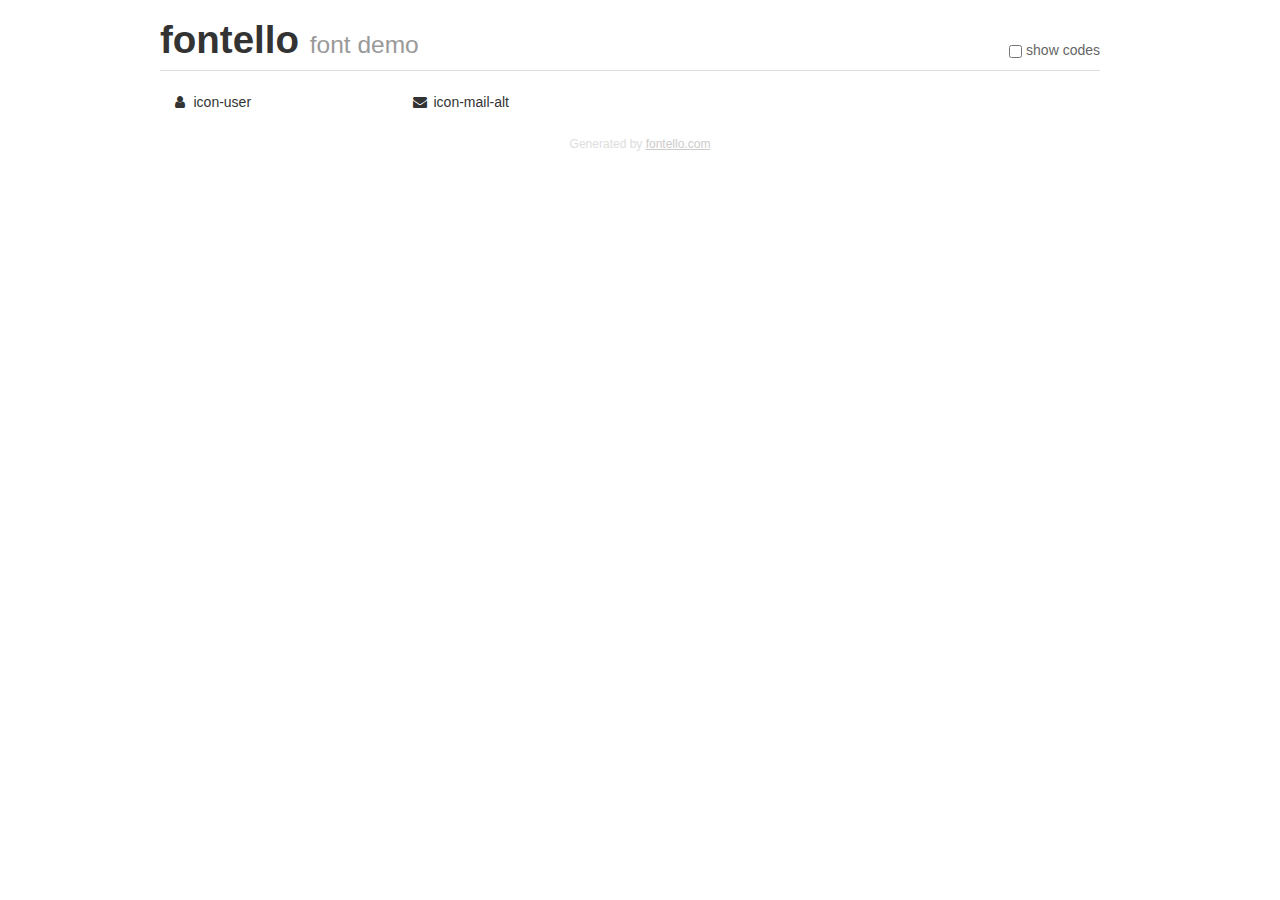
<file: fonts/fontello/demo.html>
<!DOCTYPE html>
<html>
  <head><!--[if lt IE 9]><script language="javascript" type="text/javascript" src="//html5shim.googlecode.com/svn/trunk/html5.js"></script><![endif]-->
    <meta charset="UTF-8"><style>/*
 * Bootstrap v2.2.1
 *
 * Copyright 2012 Twitter, Inc
 * Licensed under the Apache License v2.0
 * http://www.apache.org/licenses/LICENSE-2.0
 *
 * Designed and built with all the love in the world @twitter by @mdo and @fat.
 */
.clearfix {
  *zoom: 1;
}
.clearfix:before,
.clearfix:after {
  display: table;
  content: "";
  line-height: 0;
}
.clearfix:after {
  clear: both;
}
html {
  font-size: 100%;
  -webkit-text-size-adjust: 100%;
  -ms-text-size-adjust: 100%;
}
a:focus {
  outline: thin dotted #333;
  outline: 5px auto -webkit-focus-ring-color;
  outline-offset: -2px;
}
a:hover,
a:active {
  outline: 0;
}
button,
input,
select,
textarea {
  margin: 0;
  font-size: 100%;
  vertical-align: middle;
}
button,
input {
  *overflow: visible;
  line-height: normal;
}
button::-moz-focus-inner,
input::-moz-focus-inner {
  padding: 0;
  border: 0;
}
body {
  margin: 0;
  font-family: "Helvetica Neue", Helvetica, Arial, sans-serif;
  font-size: 14px;
  line-height: 20px;
  color: #333;
  background-color: #fff;
}
a {
  color: #08c;
  text-decoration: none;
}
a:hover {
  color: #005580;
  text-decoration: underline;
}
.row {
  margin-left: -20px;
  *zoom: 1;
}
.row:before,
.row:after {
  display: table;
  content: "";
  line-height: 0;
}
.row:after {
  clear: both;
}
[class*="span"] {
  float: left;
  min-height: 1px;
  margin-left: 20px;
}
.container,
.navbar-static-top .container,
.navbar-fixed-top .container,
.navbar-fixed-bottom .container {
  width: 940px;
}
.span12 {
  width: 940px;
}
.span11 {
  width: 860px;
}
.span10 {
  width: 780px;
}
.span9 {
  width: 700px;
}
.span8 {
  width: 620px;
}
.span7 {
  width: 540px;
}
.span6 {
  width: 460px;
}
.span5 {
  width: 380px;
}
.span4 {
  width: 300px;
}
.span3 {
  width: 220px;
}
.span2 {
  width: 140px;
}
.span1 {
  width: 60px;
}
[class*="span"].pull-right,
.row-fluid [class*="span"].pull-right {
  float: right;
}
.container {
  margin-right: auto;
  margin-left: auto;
  *zoom: 1;
}
.container:before,
.container:after {
  display: table;
  content: "";
  line-height: 0;
}
.container:after {
  clear: both;
}
p {
  margin: 0 0 10px;
}
.lead {
  margin-bottom: 20px;
  font-size: 21px;
  font-weight: 200;
  line-height: 30px;
}
small {
  font-size: 85%;
}
h1 {
  margin: 10px 0;
  font-family: inherit;
  font-weight: bold;
  line-height: 20px;
  color: inherit;
  text-rendering: optimizelegibility;
}
h1 small {
  font-weight: normal;
  line-height: 1;
  color: #999;
}
h1 {
  line-height: 40px;
}
h1 {
  font-size: 38.5px;
}
h1 small {
  font-size: 24.5px;
}
body {
  margin-top: 90px;
}
.header {
  position: fixed;
  top: 0;
  left: 50%;
  margin-left: -480px;
  background-color: #fff;
  border-bottom: 1px solid #ddd;
  padding-top: 10px;
  z-index: 10;
}
.footer {
  color: #ddd;
  font-size: 12px;
  text-align: center;
  margin-top: 20px;
}
.footer a {
  color: #ccc;
  text-decoration: underline;
}
.the-icons {
  font-size: 14px;
  line-height: 24px;
}
.switch {
  position: absolute;
  right: 0;
  bottom: 10px;
  color: #666;
}
.switch input {
  margin-right: 0.3em;
}
.codesOn .i-name {
  display: none;
}
.codesOn .i-code {
  display: inline;
}
.i-code {
  display: none;
}
@font-face {
      font-family: 'fontello';
      src: url('./font/fontello.eot?56476029');
      src: url('./font/fontello.eot?56476029#iefix') format('embedded-opentype'),
           url('./font/fontello.woff?56476029') format('woff'),
           url('./font/fontello.ttf?56476029') format('truetype'),
           url('./font/fontello.svg?56476029#fontello') format('svg');
      font-weight: normal;
      font-style: normal;
    }
     
     
    .demo-icon
    {
      font-family: "fontello";
      font-style: normal;
      font-weight: normal;
      speak: none;
     
      display: inline-block;
      text-decoration: inherit;
      width: 1em;
      margin-right: .2em;
      text-align: center;
      /* opacity: .8; */
     
      /* For safety - reset parent styles, that can break glyph codes*/
      font-variant: normal;
      text-transform: none;
     
      /* fix buttons height, for twitter bootstrap */
      line-height: 1em;
     
      /* Animation center compensation - margins should be symmetric */
      /* remove if not needed */
      margin-left: .2em;
     
      /* You can be more comfortable with increased icons size */
      /* font-size: 120%; */
     
      /* Font smoothing. That was taken from TWBS */
      -webkit-font-smoothing: antialiased;
      -moz-osx-font-smoothing: grayscale;
     
      /* Uncomment for 3D effect */
      /* text-shadow: 1px 1px 1px rgba(127, 127, 127, 0.3); */
    }
     </style>
    <link rel="stylesheet" href="css/animation.css"><!--[if IE 7]><link rel="stylesheet" href="css/" + font.fontname + "-ie7.css"><![endif]-->
    <script>
      function toggleCodes(on) {
        var obj = document.getElementById('icons');
      
        if (on) {
          obj.className += ' codesOn';
        } else {
          obj.className = obj.className.replace(' codesOn', '');
        }
      }
      
    </script>
  </head>
  <body>
    <div class="container header">
      <h1>fontello <small>font demo</small></h1>
      <label class="switch">
        <input type="checkbox" onclick="toggleCodes(this.checked)">show codes
      </label>
    </div>
    <div class="container" id="icons">
      <div class="row">
        <div class="the-icons span3" title="Code: 0xe802"><i class="demo-icon icon-user">&#xe802;</i> <span class="i-name">icon-user</span><span class="i-code">0xe802</span></div>
        <div class="the-icons span3" title="Code: 0xf0e0"><i class="demo-icon icon-mail-alt">&#xf0e0;</i> <span class="i-name">icon-mail-alt</span><span class="i-code">0xf0e0</span></div>
      </div>
    </div>
    <div class="container footer">Generated by <a href="http://fontello.com">fontello.com</a></div>
  </body>
</html>
</file>
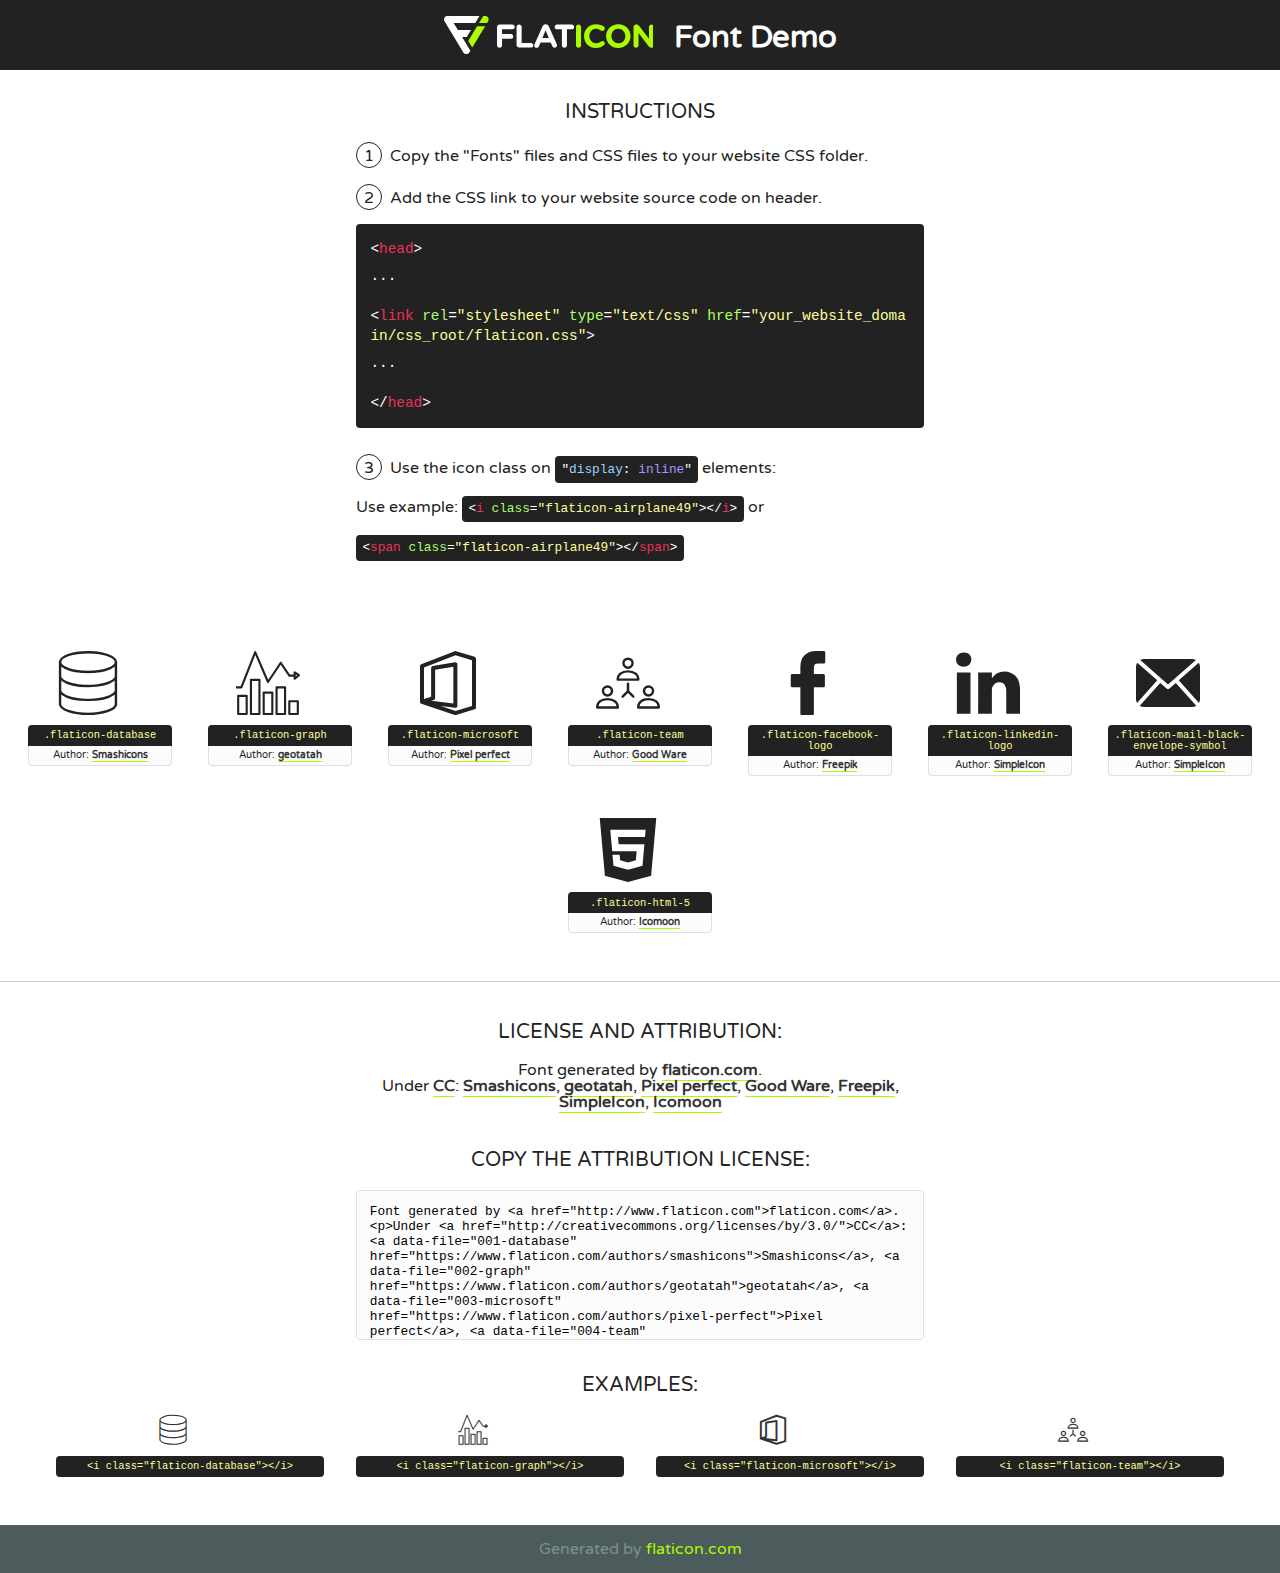
<file: fonts/icons-collection/font/flaticon.html>
<!DOCTYPE html>
<!--
  Flaticon icon font: Flaticon
  Creation date: 03/08/2018 21:07
-->
<html>
<!DOCTYPE html>
<html>

<head>
    <title>Flaticon WebFont</title>
    <link href="http://fonts.googleapis.com/css?family=Varela+Round" rel="stylesheet" type="text/css" />
    <link rel="stylesheet" type="text/css" href="flaticon.css">
    <meta charset="UTF-8">
    <style>
    html, body, div, span, applet, object, iframe,
    h1, h2, h3, h4, h5, h6, p, blockquote, pre,
    a, abbr, acronym, address, big, cite, code,
    del, dfn, em, img, ins, kbd, q, s, samp,
    small, strike, strong, sub, sup, tt, var,
    b, u, i, center,
    dl, dt, dd, ol, ul, li,
    fieldset, form, label, legend,
    table, caption, tbody, tfoot, thead, tr, th, td,
    article, aside, canvas, details, embed, 
    figure, figcaption, footer, header, hgroup, 
    menu, nav, output, ruby, section, summary,
    time, mark, audio, video {
        margin: 0;
        padding: 0;
        border: 0;
        font-size: 100%;
        font: inherit;
        vertical-align: baseline;
    }
    /* HTML5 display-role reset for older browsers */
    article, aside, details, figcaption, figure, 
    footer, header, hgroup, menu, nav, section {
        display: block;
    }
    body {
        line-height: 1;
    }
    ol, ul {
        list-style: none;
    }
    blockquote, q {
        quotes: none;
    }
    blockquote:before, blockquote:after,
    q:before, q:after {
        content: '';
        content: none;
    }
    table {
        border-collapse: collapse;
        border-spacing: 0;
    }
    body {
        font-family: 'Varela Round', Helvetica, Arial, sans-serif;
        font-size: 16px;
        color: #222;
    }
    a {
        color: #333;
        border-bottom: 1px solid #a9fd00;
        font-weight: bold;
        text-decoration: none;
    }
    * {
        -moz-box-sizing: border-box;
        -webkit-box-sizing: border-box;
        box-sizing: border-box;
        margin: 0;
        padding: 0;
    }
    [class^="flaticon-"]:before, [class*=" flaticon-"]:before, [class^="flaticon-"]:after, [class*=" flaticon-"]:after {
        font-family: Flaticon;
        font-size: 30px;
        font-style: normal;
        margin-left: 20px;
        color: #333;
    }
    .wrapper {
        max-width: 600px;
        margin: auto;
        padding: 0 1em;
    }
    .title {
        font-size: 1.25em;
        text-align: center;
        margin-bottom: 1em;
        text-transform: uppercase;
    }
    header {
        text-align: center;
        background-color: #222;
        color: #fff;
        padding: 1em;
    }
    header .logo {
        width: 210px;
        height: 38px;
        display: inline-block;
        vertical-align: middle;
        margin-right: 1em;
        border: none;
    }
    header strong {
        font-size: 1.95em;
        font-weight: bold;
        vertical-align: middle;
        margin-top: 5px;
        display: inline-block;
    }
    .demo {
        margin: 2em auto;
        line-height: 1.25em;
    }
    .demo ul li {
        margin-bottom: 1em;
    }
    .demo ul li .num {
        color: #222;
        border-radius: 20px;
        display: inline-block;
        width: 26px;
        padding: 3px;
        height: 26px;
        text-align: center;
        margin-right: 0.5em;
        border: 1px solid #222;
    }
    .demo ul li code {
        background-color: #222;
        border-radius: 4px;
        padding: 0.25em 0.5em;
        display: inline-block;
        color: #fff;
        font-family: Consolas,Monaco,Lucida Console,Liberation Mono,DejaVu Sans Mono,Bitstream Vera Sans Mono,Courier New, monospace;
        font-weight: lighter;
        margin-top: 1em;
        font-size: 0.8em;
        word-break: break-all;
    }
    .demo ul li code.big {
        padding: 1em;
        font-size: 0.9em;
    }
    .demo ul li code .red {
        color: #EF3159;
    }
    .demo ul li code .green {
        color: #ACFF65;
    }
    .demo ul li code .yellow {
        color: #FFFF99;
    }
    .demo ul li code .blue {
        color: #99D3FF;
    }
    .demo ul li code .purple {
        color: #A295FF;
    }
    .demo ul li code .dots {
        margin-top: 0.5em;
        display: block;
    }
    #glyphs {
        border-bottom: 1px solid #ccc;
        padding: 2em 0;
        text-align: center;
    }
    .glyph {
        display: inline-block;
        width: 9em;
        margin: 1em;
        text-align: center;
        vertical-align: top;
        background: #FFF;
    }
    .glyph .glyph-icon {
        padding: 10px;
        display: block;
        font-family:"Flaticon";
        font-size: 64px;
        line-height: 1;
    }
    .glyph .glyph-icon:before {
        font-size: 64px;
        color: #222;
        margin-left: 0;
    }
    .class-name {
        font-size: 0.65em;
        background-color: #222;
        color: #fff;
        border-radius: 4px 4px 0 0;
        padding: 0.5em;
        color: #FFFF99;
        font-family: Consolas,Monaco,Lucida Console,Liberation Mono,DejaVu Sans Mono,Bitstream Vera Sans Mono,Courier New, monospace;
    }
    .author-name {
        font-size: 0.6em;
        background-color: #fcfcfd;
        border: 1px solid #DEDEE4;
        border-top: 0;
        border-radius: 0 0 4px 4px;
        padding: 0.5em;
    }
    .class-name:last-child {
        font-size: 10px;
        color:#888;
    }
    .class-name:last-child a {
        font-size: 10px;
        color:#555;
    }
    .class-name:last-child a:hover {
        color:#a9fd00;
    }
    .glyph > input {
        display: block;
        width: 100px;
        margin: 5px auto;
        text-align: center;
        font-size: 12px;
        cursor: text;
    }
    .glyph > input.icon-input {
        font-family:"Flaticon";
        font-size: 16px;
        margin-bottom: 10px;
    }
    .attribution .title {
        margin-top: 2em;
    }
    .attribution textarea {
        background-color: #fcfcfd;
        padding: 1em;
        border: none;
        box-shadow: none;
        border: 1px solid #DEDEE4;
        border-radius: 4px;
        resize: none;
        width: 100%;
        height: 150px;
        font-size: 0.8em;
        font-family: Consolas,Monaco,Lucida Console,Liberation Mono,DejaVu Sans Mono,Bitstream Vera Sans Mono,Courier New, monospace;
        -webkit-appearance: none;
    }
    .iconsuse {
        margin: 2em auto;
        text-align: center;
        max-width: 1200px;
    }
    .iconsuse:after {
        content: '';
        display: table;
        clear: both;
    }
    .iconsuse .image {
        float: left;
        width: 25%;
        padding: 0 1em;
    }
    .iconsuse .image p {
        margin-bottom: 1em;
    }
    .iconsuse .image span {
        display: block;
        font-size: 0.65em;
        background-color: #222;
        color: #fff;
        border-radius: 4px;
        padding: 0.5em;
        color: #FFFF99;
        margin-top: 1em;
        font-family: Consolas,Monaco,Lucida Console,Liberation Mono,DejaVu Sans Mono,Bitstream Vera Sans Mono,Courier New, monospace;
    }
    #footer {
        text-align: center;
        background-color: #4C5B5C;
        color: #7c9192;
        padding: 1em;
    }
    #footer a {
        border: none;
        color: #a9fd00;
        font-weight: normal;
    }
    @media (max-width: 960px) {
        .iconsuse .image {
            width: 50%;
        }
    }
    @media (max-width: 560px) {
        .iconsuse .image {
            width: 100%;
        }
    }
    </style>
</head>

<body class="characters-off">

    <header>
        <a href="http://www.flaticon.com" target="_blank" class="logo">
            <svg version="1.1" xmlns="http://www.w3.org/2000/svg" xmlns:xlink="http://www.w3.org/1999/xlink" xmlns:a="http://ns.adobe.com/AdobeSVGViewerExtensions/3.0/" viewBox="0 0 560.875 102.036" enable-background="new 0 0 560.875 102.036" xml:space="preserve">
                <defs>
                </defs>
                <g>
                    <g class="letters">
                        <path fill="#ffffff" d="M141.596,29.675c0-3.777,2.985-6.767,6.764-6.767h34.438c3.426,0,6.15,2.728,6.15,6.15
                        c0,3.43-2.724,6.149-6.15,6.149h-27.674v13.091h23.719c3.429,0,6.151,2.724,6.151,6.15c0,3.43-2.723,6.149-6.151,6.149h-23.719
                        v17.574c0,3.773-2.986,6.761-6.764,6.761c-3.779,0-6.764-2.989-6.764-6.761V29.675z"></path>
                        <path fill="#ffffff" d="M193.844,29.149c0-3.781,2.985-6.767,6.764-6.767c3.776,0,6.763,2.985,6.763,6.767v42.957h25.039
                        c3.426,0,6.149,2.726,6.149,6.153c0,3.425-2.723,6.15-6.149,6.15h-31.802c-3.779,0-6.764-2.986-6.764-6.768V29.149z"></path>
                        <path fill="#ffffff" d="M241.891,75.71l21.438-48.407c1.492-3.341,4.215-5.357,7.906-5.357h0.792
                        c3.686,0,6.323,2.017,7.815,5.357l21.439,48.407c0.436,0.967,0.701,1.845,0.701,2.723c0,3.602-2.809,6.501-6.414,6.501
                        c-3.161,0-5.269-1.845-6.499-4.655l-4.132-9.661h-27.059l-4.301,10.102c-1.144,2.631-3.426,4.214-6.237,4.214
                        c-3.517,0-6.24-2.81-6.24-6.325C241.1,77.64,241.451,76.677,241.891,75.71z M279.932,58.666l-8.521-20.297l-8.526,20.297H279.932
                        z"></path>
                        <path fill="#ffffff" d="M314.864,35.387H301.86c-3.429,0-6.239-2.813-6.239-6.238c0-3.429,2.811-6.24,6.239-6.24h39.533
                        c3.426,0,6.237,2.811,6.237,6.24c0,3.425-2.811,6.238-6.237,6.238h-13.001v42.785c0,3.773-2.99,6.761-6.764,6.761
                        c-3.779,0-6.764-2.989-6.764-6.761V35.387z"></path>
                        <path fill="#A9FD00" d="M352.615,29.149c0-3.781,2.985-6.767,6.767-6.767c3.774,0,6.761,2.985,6.761,6.767v49.024
                        c0,3.773-2.987,6.761-6.761,6.761c-3.781,0-6.767-2.989-6.767-6.761V29.149z"></path>
                        <path fill="#A9FD00" d="M374.132,53.836v-0.179c0-17.481,13.178-31.801,32.065-31.801c9.22,0,15.459,2.458,20.557,6.238
                        c1.402,1.054,2.637,2.985,2.637,5.357c0,3.692-2.985,6.59-6.681,6.59c-1.845,0-3.071-0.702-4.044-1.319
                        c-3.776-2.813-7.729-4.393-12.562-4.393c-10.364,0-17.831,8.611-17.831,19.154v0.173c0,10.542,7.291,19.329,17.831,19.329
                        c5.715,0,9.492-1.756,13.359-4.834c1.049-0.874,2.458-1.491,4.039-1.491c3.429,0,6.325,2.813,6.325,6.236
                        c0,2.106-1.056,3.78-2.282,4.834c-5.539,4.834-12.036,7.733-21.878,7.733C387.572,85.464,374.132,71.493,374.132,53.836z"></path>
                        <path fill="#A9FD00" d="M433.009,53.836v-0.179c0-17.481,13.79-31.801,32.766-31.801c18.981,0,32.592,14.143,32.592,31.628v0.173
                        c0,17.483-13.785,31.807-32.769,31.807C446.625,85.464,433.009,71.32,433.009,53.836z M484.224,53.836v-0.179
                        c0-10.539-7.725-19.326-18.626-19.326c-10.893,0-18.449,8.611-18.449,19.154v0.173c0,10.542,7.73,19.329,18.626,19.329
                        C476.676,72.986,484.224,64.378,484.224,53.836z"></path>
                        <path fill="#A9FD00" d="M506.233,29.321c0-3.774,2.99-6.763,6.767-6.763h1.401c3.252,0,5.183,1.583,7.029,3.953l26.093,34.265
                        V29.059c0-3.692,2.99-6.677,6.681-6.677c3.683,0,6.671,2.985,6.671,6.677v48.934c0,3.78-2.987,6.765-6.764,6.765h-0.436
                        c-3.257,0-5.188-1.581-7.034-3.953l-27.056-35.492v32.944c0,3.687-2.985,6.676-6.678,6.676c-3.683,0-6.673-2.989-6.673-6.676
                        V29.321z"></path>
                    </g>
                    <g class="insignia">
                        <path fill="#ffffff" d="M48.372,56.137h12.517l11.156-18.537H37.186L25.688,18.539h57.825L94.668,0H9.271
                        C5.925,0,2.842,1.801,1.198,4.716c-1.644,2.907-1.593,6.482,0.134,9.343l50.38,83.501c1.678,2.781,4.689,4.476,7.938,4.476
                        c3.246,0,6.257-1.695,7.935-4.476l2.898-4.804L48.372,56.137z"></path>
                        <g class="i">
                            <path fill="#A9FD00" d="M93.575,18.539h0.031v0.004l21.652,0.004l2.705-4.488c1.727-2.861,1.778-6.436,0.133-9.343
                            C116.454,1.801,113.371,0,110.026,0h-5.294L93.575,18.539z"></path>
                            <polygon fill="#A9FD00" points="88.291,27.356 64.725,66.486 75.519,84.404 109.942,27.356"></polygon>
                        </g>
                    </g>
                </g>
            </svg>
        </a>
        <strong>Font Demo</strong>
    </header>


    <section class="demo wrapper">

        <p class="title">Instructions</p>

        <ul>
            <li>
                <span class="num">1</span>Copy the "Fonts" files and CSS files to your website CSS folder.
            </li>
            <li>
                <span class="num">2</span>Add the CSS link to your website source code on header.
                <code class="big">
                    &lt;<span class="red">head</span>&gt;
                    <br/><span class="dots">...</span>
                    <br/>&lt;<span class="red">link</span> <span class="green">rel</span>=<span class="yellow">"stylesheet"</span> <span class="green">type</span>=<span class="yellow">"text/css"</span> <span class="green">href</span>=<span class="yellow">"your_website_domain/css_root/flaticon.css"</span>&gt;
                    <br/><span class="dots">...</span>
                    <br/>&lt;/<span class="red">head</span>&gt;
                </code>
            </li>

            <li>
                <p>
                    <span class="num">3</span>Use the icon class on <code>"<span class="blue">display</span>:<span class="purple"> inline</span>"</code> elements:
                    <br />
                    Use example: <code>&lt;<span class="red">i</span> <span class="green">class</span>=<span class="yellow">&quot;flaticon-airplane49&quot;</span>&gt;&lt;/<span class="red">i</span>&gt;</code> or <code>&lt;<span class="red">span</span> <span class="green">class</span>=<span class="yellow">&quot;flaticon-airplane49&quot;</span>&gt;&lt;/<span class="red">span</span>&gt;</code>
            </li>
        </ul>

    </section>




   <section id="glyphs">          
    
      
        <div class="glyph"><div class="glyph-icon flaticon-database"></div>
            <div class="class-name">.flaticon-database</div>
            <div class="author-name">Author: <a data-file="001-database" href="https://www.flaticon.com/authors/smashicons">Smashicons</a> </div> 
        </div>        
        
        <div class="glyph"><div class="glyph-icon flaticon-graph"></div>
            <div class="class-name">.flaticon-graph</div>
            <div class="author-name">Author: <a data-file="002-graph" href="https://www.flaticon.com/authors/geotatah">geotatah</a> </div> 
        </div>        
        
        <div class="glyph"><div class="glyph-icon flaticon-microsoft"></div>
            <div class="class-name">.flaticon-microsoft</div>
            <div class="author-name">Author: <a data-file="003-microsoft" href="https://www.flaticon.com/authors/pixel-perfect">Pixel perfect</a> </div> 
        </div>        
        
        <div class="glyph"><div class="glyph-icon flaticon-team"></div>
            <div class="class-name">.flaticon-team</div>
            <div class="author-name">Author: <a data-file="004-team" href="https://www.flaticon.com/authors/good-ware">Good Ware</a> </div> 
        </div>        
        
        <div class="glyph"><div class="glyph-icon flaticon-facebook-logo"></div>
            <div class="class-name">.flaticon-facebook-logo</div>
            <div class="author-name">Author: <a data-file="005-facebook-logo" href="http://www.freepik.com">Freepik</a> </div> 
        </div>        
        
        <div class="glyph"><div class="glyph-icon flaticon-linkedin-logo"></div>
            <div class="class-name">.flaticon-linkedin-logo</div>
            <div class="author-name">Author: <a data-file="006-linkedin-logo" href="https://www.flaticon.com/authors/simpleicon">SimpleIcon</a> </div> 
        </div>        
        
        <div class="glyph"><div class="glyph-icon flaticon-mail-black-envelope-symbol"></div>
            <div class="class-name">.flaticon-mail-black-envelope-symbol</div>
            <div class="author-name">Author: <a data-file="007-mail-black-envelope-symbol" href="https://www.flaticon.com/authors/simpleicon">SimpleIcon</a> </div> 
        </div>        
        
        <div class="glyph"><div class="glyph-icon flaticon-html-5"></div>
            <div class="class-name">.flaticon-html-5</div>
            <div class="author-name">Author: <a data-file="008-html-5" href="https://www.flaticon.com/authors/icomoon">Icomoon</a> </div> 
        </div>        
        

    </section>



    <section class="attribution wrapper"   style="text-align:center;">

      <div class="title">License and attribution:</div><div class="attrDiv">Font generated by <a href="http://www.flaticon.com">flaticon.com</a>. <div><p>Under <a href="http://creativecommons.org/licenses/by/3.0/">CC</a>: <a data-file="001-database" href="https://www.flaticon.com/authors/smashicons">Smashicons</a>, <a data-file="002-graph" href="https://www.flaticon.com/authors/geotatah">geotatah</a>, <a data-file="003-microsoft" href="https://www.flaticon.com/authors/pixel-perfect">Pixel perfect</a>, <a data-file="004-team" href="https://www.flaticon.com/authors/good-ware">Good Ware</a>, <a data-file="005-facebook-logo" href="http://www.freepik.com">Freepik</a>, <a data-file="007-mail-black-envelope-symbol" href="https://www.flaticon.com/authors/simpleicon">SimpleIcon</a>, <a data-file="008-html-5" href="https://www.flaticon.com/authors/icomoon">Icomoon</a></p>  </div>
      </div>
      <div class="title">Copy the Attribution License:</div>

    <textarea onclick="this.focus();this.select();">Font generated by &lt;a href=&quot;http://www.flaticon.com&quot;&gt;flaticon.com&lt;/a&gt;. <p>Under <a href="http://creativecommons.org/licenses/by/3.0/">CC</a>: <a data-file="001-database" href="https://www.flaticon.com/authors/smashicons">Smashicons</a>, <a data-file="002-graph" href="https://www.flaticon.com/authors/geotatah">geotatah</a>, <a data-file="003-microsoft" href="https://www.flaticon.com/authors/pixel-perfect">Pixel perfect</a>, <a data-file="004-team" href="https://www.flaticon.com/authors/good-ware">Good Ware</a>, <a data-file="005-facebook-logo" href="http://www.freepik.com">Freepik</a>, <a data-file="007-mail-black-envelope-symbol" href="https://www.flaticon.com/authors/simpleicon">SimpleIcon</a>, <a data-file="008-html-5" href="https://www.flaticon.com/authors/icomoon">Icomoon</a></p>  
     </textarea>

    </section>

    <section class="iconsuse">

          <div class="title">Examples:</div>            
             
            <div class="image">
                <p>
                    <i class="glyph-icon flaticon-database"></i> 
                    <span>&lt;i class=&quot;flaticon-database&quot;&gt;&lt;/i&gt;</span>
                </p>
            </div>
            
            <div class="image">
                <p>
                    <i class="glyph-icon flaticon-graph"></i> 
                    <span>&lt;i class=&quot;flaticon-graph&quot;&gt;&lt;/i&gt;</span>
                </p>
            </div>
            
            <div class="image">
                <p>
                    <i class="glyph-icon flaticon-microsoft"></i> 
                    <span>&lt;i class=&quot;flaticon-microsoft&quot;&gt;&lt;/i&gt;</span>
                </p>
            </div>
            
            <div class="image">
                <p>
                    <i class="glyph-icon flaticon-team"></i> 
                    <span>&lt;i class=&quot;flaticon-team&quot;&gt;&lt;/i&gt;</span>
                </p>
            </div>
                       
        </div>
                            
    </section>

<div id="footer">
    <div>Generated by <a href="http://www.flaticon.com">flaticon.com</a>
    </div>
</div>



</body>
</html>
</file>
<file: css/pages.css>
body {
	margin: 0;
	display: grid;
	background-color: black;
	color: lightgray;
	grid-template-areas: 
	'header'
	'main'
	'footer';
	grid-template-columns: 1fr;
	grid-template-areas: repeat(3, 1fr);
	justify-items: center;
	align-items: center;
	
	color: azure;
	font-weight: 500;
	font-family: Lato;
	/*
	-webkit-user-select: none;  Chrome, Safari, Opera 
	-moz-user-select: none;     Firefox 
	-ms-user-select: none;      Internet Explorer/Edge */
}

body > * {
	max-width: 1600px;
}

img {
	width: 100%;
	height: auto;
	border: 1px solid white;
	margin: 5vh 0;
}

a, a:visited {
            color: inherit;
}

li {
	color: azure;
}

header > nav {
	opacity: 1;
	position: inherit;
}

header > nav img {
	border: none;
}

header {
	
	grid-area: header;
	max-width: 1400px;
	width: 95%;
	display: grid;
	justify-items: center;
	align-items: center;
}

main {
	
	grid-area: main;
	display: grid;
	width: 95%;

}

section {
	display: grid;
}

section iframe, section video, section img {
	justify-self: center;
}

section iframe {
	width: 640px;
	height: 480px;
}

/* footer */

footer.footer-index {
	grid-area: footer;
	background-color: black;
	color: #f8f9fa;
	font-family: Arial, sans-serif;

	display: grid;
	justify-items: center;
	align-items: center;
}

footer.footer-index > .content-container {
	display: grid;
	grid-template-columns: 1fr;
	grid-template-rows: 3fr 1fr;
	justify-items: center;
	align-items: center;
}

@media screen and (max-width: 670px) {

	section iframe {
		width: 95%;
		height: 300px;
	}
}
</file>
<file: css/nav.css>
nav {
    background:  transparent;
    color: #e7e7e7;

    position: fixed;
    top: 0;
    left: 0;
    z-index: 2; /* be sure nav is into the text and vid */
    width: 100%;

    opacity: 0;
    animation: fadeIn 1s ease-out 1s forwards;
    transition-delay: 0.5s;
  }
  
  .nav-container {
    display: flex;
    justify-content: space-between;
    align-items: center;
    padding: 0 2%;
    /* max-width: 1200px; */
    height: 70px;
    margin: 0 auto;
  }
  
  .nav-container img {
    width: 25px;
    height: 25px;
  }

  .nav-logo {
    font-size: 1.8rem;
    color: #e7e7e7;
    text-decoration: none;
    font-weight: normal;
    font-size: 20px;
  }
  
/* logo text formating */
.nav-logo {
    display: flex;
    flex-direction: column; 
    align-items: center; 
    text-decoration: none; 
    font-family: 'Playfair Display SC', serif;
  }
  
nav a {
  cursor: pointer;
  padding: 10px;
}

  .nav-logo .names {
    font-size: 0.67em;
    font-weight: normal;
  }
  
  .nav-logo .surname {
    font-size: 1.0em;
    height: 10px;
  }

  .nav-links {
    display: flex;
    gap: 2rem;
  }
  
  .nav-links a {
    color: #e7e7e7;
    text-decoration: none;
    transition: color 0.3s ease-in-out;
    font-size: 0.9em;
  }
  
  .nav-links a:hover {
    color: #fff; /* jasnozielony kolor po najechaniu */
  }

	/* Hamburger */
  
	.nav-toggle {
		display: none;
		flex-direction: column;
		justify-content: space-around;
		align-items: center;
		width: 35px;
		height: 35px;
		border: 2px solid #e7e7e7; /* Obramowanie przycisku */ 
		border-radius: 5px;
		padding: 5px; /* Dodatkowy odstęp wewnątrz przycisku */
		box-sizing: border-box; /* Uwzględnia padding i border w wymiarach elementu */
		background: none; /* Brak tła */
	  }
	  
	.hamburger,
	.hamburger::before,
	.hamburger::after {
		display: block;
		background-color: #e7e7e7;
		height: 2px;
		width: 20px;
		border-radius: 20px;
		transition: all 0.3s ease-in-out;
		position: relative;
	}
	  
	.hamburger::before {
		content: "";
		transform: translateY(-6px);
	}
	  
	.hamburger::after {
		content: "";
		transform: translateY(4px);
	}

/* Mobile Menu */

nav > .nav-container > .nav-links > span {
	display: none;
}

nav > .nav-container > .nav-links > .nav-social-links {
	display: none;	
}
</file>
<file: css/responsive.css>
/* Styl dla ekranów w orientacji pionowej */
@media screen and (orientation: portrait) {
	/* INDEX NAV */
	.nav-links {
      		display:block; /* ukryj linki na małych ekranach */
	}
  
	.nav-toggle {
      		display: grid; /* pokaż przycisk hamburgera */
    	}

	.nav-toggle:hover {
		cursor: pointer;
	}

 	/* toggled-nav-appered */ 
	nav > .nav-container > .nav-links {
		display: none;
		grid-template-columns: 1fr;
		grid-template-rows: repeat(6, 1fr) 3fr;
		justify-items: center;
		align-items: center;

		position: absolute;
		top: 0;
		left: 0;
		z-index: 2;
		width: 100vw;
		height: 100vh;
		background-color: white;
	}

	nav > .nav-container > .nav-links > a {
			color: black;
	}

	nav > .nav-container > .nav-links > span {
		position: absolute;
	    	top: 20px;
	    	right: 40px;
	    	z-index: 3;
	    	font-weight: 200;
	    	font-size: 2em;
	   	color: black;
	    	padding: 10px 30px;
	} 

	nav > .nav-container > .nav-links > span {
		cursor: pointer;
	}

	nav > .nav-container > .nav-links > a:nth-child(2) {grid-row: 2;}
	nav > .nav-container > .nav-links > a:nth-child(3) {grid-row: 3;}
	nav > .nav-container > .nav-links > a:nth-child(4) {grid-row: 4;}
	nav > .nav-container > .nav-links > a:nth-child(5) {grid-row: 5;}
	nav > .nav-container > .nav-links > a:nth-child(6) {grid-row: 6;}
	nav > .nav-container > .nav-links > div:nth-child(7) {grid-row: 7;}

	nav > .nav-container > .show-menu {
			display: grid;
			opacity: 1;
			transform: translateY(0);
			transition: opacity 1s, transform 1s;
			transition-delay: 1s; 
	}

	nav > .nav-container > .hide-menu {
			opacity: 0;
			transform: translateY(-100%);
			transition: opacity 1s, transform 1s;
			transition-delay: 0.5s; /* opóźnienie potrzebne, aby element nie zniknął natychmiast */
			display: none;
	}

	nav > .nav-container > .nav-links > .nav-social-links {
			display: block;	
	}

	nav > .nav-container > .nav-links > span {
			display: block;
	}


	header.header-index {
		grid-template-rows: 3fr 2fr;
	}
	.header-buttons {
	    grid-row: 2;
	    display: grid;
	    grid-template-columns: 1fr;
	    grid-template-rows: repeat(2, 1fr);
    	}
	
	/* main-presentation */

	.content-container {
		width: 97%;
		height: 75%;
		margin: 50px 0 0 0;
	}
	
	main > section.main-presentation {
			align-items: center;
	}

	main > section.main-presentation > .content-container {
			grid-template-columns: 1fr;
			grid-template-rows: 1fr 2fr;		
    	}

main > section .main-text-presentation  {
	grid-row: 2;
	overflow: auto;
	max-height: 50vh;
	font-size: 1.3em;
	}

	.main-presentation .main-picture-presentation {
      		grid-column: 1;
		grid-row: 1;
    	}

	.main-picture-presentation {
		max-height: 250px;
		max-width: 250px;
	}

	main section.main-presentation img {
			width: 100%;
			height: 100%;
	}
	/* hero-skills */	
	
	main > section.hero-skills .projects {
		height: 95%;
		grid-template-columns: repeat(2, 1fr);
		overflow: auto;
	}

	main > section.hero-skills .projects .project > .project-icons-cover {
		padding: 0 2%;
	}

	main > section.hero-skills .projects .project > .project-icons-cover {
			height: 10vh;
	}

	/* curriculum-vitae */

	/* probably to change */
	main > section.curriculum-vitae > .content-container {
			grid-template-columns: 1fr;
			grid-template-rows: 1fr 2fr 1fr;
			grid-gap: 2%;
	}

	main > section.curriculum-vitae > .content-container > :nth-child(1) {
			grid-column: 1;
			grid-row: 1;
			max-height: 100%;
			overflow: auto;
	}

	main > section.curriculum-vitae > .content-container > :nth-child(2) {
			grid-column: 1;
			grid-row: 2;
	}

	main > section.curriculum-vitae > .content-container > :nth-child(3) {
			grid-column: 1;
			grid-row: 3;
	}

	main > section.curriculum-vitae > .content-container > :nth-child(4) {
			grid-column: 1;
			grid-row: 4;
	}
		
	main > section.curriculum-vitae > .content-container .soft-skills-list li{
			margin: 2vh 0;	
			padding: 2vh 5%;
			height: 100%;
	}
	

	main > section.curriculum-vitae > .content-container .soft-skills-list {
			grid-gap: 0.9vh;
	}

	main > section.curriculum-vitae > .content-container .soft-skills-list li,
	section.curriculum-vitae p,
	main > section.curriculum-vitae > .content-container .about-me p {	
			font-size: 0.8em;
	}

	main > section.curriculum-vitae > .content-container .about-me h2,
	main > section.curriculum-vitae > .content-container h3 {
			font-size: 1em;
			padding-top: 5px;
	}
		

	/* footer */

	footer.footer-index {
			justify-items: center;
			align-items: center;
	}

	footer.footer-index > .content-container {
			grid-template-columns: 1fr;
			grid-template-rows: 1fr 3fr;
	}

	.footer-index > .content-container > .contact {
			grid-row: 2;
			grid-template-columns: 1fr; 
			grid-template-rows: repeat(3, 1fr);
			grid-gap: 20px;
	}

}
  
@media screen and (orientation: portrait) and (max-width: 481px) {

		h2 {
			margin: 5px 0 0 0;
			font-size: 2vh;
		}

		h3 {
			margin: 5px 0 0 0;
			font-size: 2vh;
		}

		/* NAV */

		.nav-container {
			padding: 0 5%;
			height: 40px;
		}

		nav > .nav-container > .nav-social-links {
			display: none;
		}

		.nav-logo .names {
			font-size: 0.5em;
		}

		.nav-logo .surname {
				font-size: 0.7em;
		}
	
		nav a {
				padding: 0;
		}

		.nav-social-links {
				display: flex;      
		}

		.nav-toggle {
				width: 30px;
				height: 25px;
				border: 1px solid #e7e7e7;
		}

		nav > .nav-container > .nav-links > span {
				padding: 5px;
		}


		/* HEADER */

		.header-hero {
				width: 100vw;
				font-size: 0.7em;
				margin: 0 5%;      
		}

		.header-buttons button:nth-child(1) {
				border-radius: 20px; 
		}
		  
		.header-buttons button:nth-child(2) {
				border-radius: 20px; 
		}

		/* MAIN */

		main > section {
  			align-items: center;
		}

		.content-container {
			margin: 0;
		}

		/* main-presentation */
		
		
		main > section.hero-skills .projects {
		/*grid-template-columns: repeat(1, 1fr);
	} it shold works*/
		

		main > section.main-presentation p {
				margin: 5px 0 0 0;
		}

		main section.main-presentation img {
				height: 60vw;
		}
		
		/* hero-skills */
		main > section.hero-skills > .content-container {
			grid-template-columns: 1fr;
			grid-template-rows: 1fr 2fr;
		}

		

		main > section.hero-skills .projects {
			grid-template-columns: repeat(2, 1fr);
  			grid-template-rows: repeat(3, 1fr);
			grid-gap: 20px
		}

		main section.hero-skills .projects-sec-intro {
				margin: 5px 0 0 0;
				font-size: 2.1vh;
		}

		main section.hero-skills .projects-sec-intro p {
			margin: 5px 0 0 0;
		}

		main > section.hero-skills .projects .project > .project-icons-cover {
			padding: 0 3px;
		}

		/* curriculum-vitae */
		
		
		main > section.curriculum-vitae > .content-container {
			grid-template-rows: 1fr 2fr 2fr 1fr;
			grid-gap: 5px;
		}


		main > section.curriculum-vitae > .content-container .about-me p {
			padding: 0.9vh;
		}

		main > section.curriculum-vitae > .content-container .about-me h2 {
			padding: 5px 0 0 0;
			font-size: 0.8em;
		}

		main > section.curriculum-vitae > .content-container h3 {
			padding: 0;
			margin: 0px;
		}
		
		main > section.curriculum-vitae > .content-container .about-me h2,
		main > section.curriculum-vitae > .content-container h3,
		main > section.curriculum-vitae > .content-container .interests-and-aspirations h3 {
			font-size: 1.8vh;
		}
		
		main > section.curriculum-vitae > .content-container .soft-skills-list li,
		section.curriculum-vitae p,
		main > section.curriculum-vitae > .content-container .about-me p {
			font-size: 1.3vh;
			line-height: 1;
		}

		main > section.curriculum-vitae > .content-container .soft-skills-list li {
			height:auto;
		}

		/* footer */

		footer.footer-index > .content-container {
			grid-template-rows: 1fr 4fr;
		}
		
		.footer-index > .content-container > .contact {
			grid-gap: 0.7vh;
			justify-items: center;
			align-items: center;
			font-size: 3vh;
		}

		.footer-index p, li{
			font-size: 0.8em;
			padding: 0 2vh;
			margin: 0;
		}
	
		.footer-index .contact h2,
		.footer-index .contact h3 {
			font-size: 2vh;
			margin: 0;
			padding: 0 2vh;
		}

		.footer-index > .content-container > .contact .footer-social ul {
			display: grid;
			grid-template-columns: repeat(3, 1fr);
			grid-template-rows: 1fr;
		}

}

@media screen and (orientation: portrait) and (max-width: 815px) and (min-height: 900px) {
	
	main > section.curriculum-vitae > .content-container {
		grid-template-rows: 1fr 2fr 2fr 1fr;
		grid-gap: 15px;
	}

	main > section.main-presentation .main-text-presentation h2 {
		margin: 3px 0;	
	}

	main > section.curriculum-vitae > .content-container .about-me p {
		padding: 10px;
	}

	main > section.curriculum-vitae > .content-container .about-me h2 {
		padding: 10px 0 0 0;
		font-size: 0.8em;
	}

	main > section.curriculum-vitae > .content-container h3 {
		padding: 10px;
		margin: 0px;
	}
	
	main > section.curriculum-vitae > .content-container .about-me h2,
	main > section.curriculum-vitae > .content-container h3,
	main > section.curriculum-vitae > .content-container .interests-and-aspirations h3 {
		font-size: 0.9em;
	}
	
	main > section.curriculum-vitae > .content-container .soft-skills-list li,
	section.curriculum-vitae p,
	main > section.curriculum-vitae > .content-container .about-me p {
		font-size: 0.7em;
		line-height: 1.2;
	}

	main > section.curriculum-vitae > .content-container .soft-skills-list li {
		height:auto;
	}
} 

/* LANDSCAPE */


@media (max-width: 1600px) and (orientation: landscape)  {

	footer.footer-index {
		display: grid;
		justify-items: normal;
		align-items: normal;
	}

}

@media screen and (max-width: 1800px) and (orientation: landscape)  {

	.content-container {
    		margin: 0 5%; 
	}
}

/* Duże monitory */
@media (max-width: 1441px) {

  	.content {
    	/* Style dla ekranów 1441px i większych */ 
  	}

}

@media screen and (max-height: 500px) and (max-width: 1000px) and (orientation: landscape) {
	
	/* NAV */

	.nav-container {
		padding: 0 5%;
		height: 40px;
	}

	nav > .nav-container > .nav-social-links {
		display: none;
	}

	.nav-logo .names {
		font-size: 0.5em;
	}

	.nav-logo .surname {
		font-size: 0.7em;
	}

	nav a {
		padding: 0;
		font-family: 0.7em;
	}

	.nav-links a {
		font-size: 0.7em;
	}

	.nav-social-links {
		display: flex;      
	}

	.nav-toggle {
		width: 30px;
		height: 25px;
		border: 1px solid #e7e7e7;
	}

	nav > .nav-container > .nav-links > span {
			padding: 5px;
	}

	/* HEADER */

	.header-hero {
		width: 100vw;
		font-size: 0.7em;
		margin: 0 5%;   
	}

	.header-buttons button:nth-child(1) {
			border-radius: 20px; 
	}
	  
	.header-buttons button:nth-child(2) {
			border-radius: 20px; 
	}

	/* MAIN */

	main > section {
	}
	/*
	.main-picture-presentation img {
		width: 100%;
		height: 80vh;
	} */

	main section.hero-skills .projects-sec-intro h2 {
		margin: 0;
		font-size: 0.9em;
		font-weight: 600;
	}

	main > section.hero-skills .projects .project > .project-icons-cover {
		padding: 0;
	}

	main > section.hero-skills .projects .project h3 {
		margin: 0;
		font-size: 0.8em;
	}

	main > section.curriculum-vitae > .content-container .soft-skills-list li,
	section.curriculum-vitae p,
	main > section.curriculum-vitae > .content-container .about-me p {	
		font-size: 0.8em;
		padding-top: 5px;
	}

	main > section.curriculum-vitae > .content-container .about-me h2,
	main > section.curriculum-vitae > .content-container h3 {
		font-size: 1em;
		padding-top: 5px;
	}
	
	main section.main-presentation .main-text-presentation {
		font-size: 0.7em;
	}
	
	main > section.main-presentation .main-text-presentation h2 {
		margin: 15px 0 0 0;	
	}
	main section.hero-skills .projects-sec-intro {
		margin: 20px 0 0 0;
		font-size: 0.8em;
	}

	main section.hero-skills .projects-sec-intro p {
		margin: 5px 0 0 0;
	}

	/* curriculum-vitae */

	main > section.curriculum-vitae > .content-container {
		margin: 0;
		padding: 3px;
		grid-template-rows: 1fr 3fr 1fr;
		grid-gap: 10px;
	}
	main > section.curriculum-vitae > .content-container .about-me p {
		padding: 5px;
	}

	main > section.curriculum-vitae > .content-container .about-me h2 {
		padding: 5px 0 0 0;
		font-size: 0.8em;
	}

	main > section.curriculum-vitae > .content-container h3 {
		padding: 0;
		margin: 0px;
	}
	
	main > section.curriculum-vitae > .content-container .about-me h2,
	main > section.curriculum-vitae > .content-container h3,
	main > section.curriculum-vitae > .content-container .interests-and-aspirations h3 {
		font-size: 0.7em;
	}
	
	main > section.curriculum-vitae > .content-container .soft-skills-list li,
	section.curriculum-vitae p,
	main > section.curriculum-vitae > .content-container .about-me p {
		font-size: 0.5em;
		line-height: 1;
	}

	

	main > section.curriculum-vitae > .content-container .soft-skills-list {
		grid-gap: 10px;
		margin: 0;
		padding: 0;
	}
	
	main > section.curriculum-vitae > .content-container .soft-skills-list li {
		height: unset;
		margin: 0;
		padding: 5px;
	}
	
	/* FOOTER */ 

	footer.footer-index > .content-container {
		grid-template-rows: 2fr 1fr;
	}


	footer.footer-index {
		align-items: center;
	}
	footer.footer-index > .content-container {
		grid-template-rows: 1fr 3fr;
	}

	.footer-index > .content-container > .contact {
		grid-gap: 7px;
		grid-template-columns: repeat(3, 1fr);
	}
	
	.footer-social ul {
		flex-direction: column-reverse;
	}
	.footer-index p, li{
		font-size: 0.7em;
		text-align: left;
	}
	.footer-index .contact p {
		margin: 3px;
		
	}

	/* .footer-index .contact div:nth-child(1), .footer-index .contact div:nth-child(2) {border-right: 1px white solid;} */


	.footer-index h2,
	.footer-index h3 {
		font-size: 1em;
		margin: 5px;
	}

	.footer-index .contact h2,
	.footer-index .contact h3 {
		font-size: 1em;
		margin: 3px;
	}
}

/* Responsywność od 481px do 768px szerokości */
@media screen and (max-width: 768px) and (orientation: landscape) {
    	
    	/* INDEX FOOTER */
    	.footer-index .contact {
      		grid-template-columns: 1fr; /* One column layout for mobile */
    	}
  
    	.footer-about, .footer-contact, .footer-social {
      		text-align: center;
      		margin-bottom: 20px; /* Add margin for spacing between the sections */
    	}
  
    	.footer-social ul {
      		display: flex;
      		justify-content: center;
    	}
  
    	.footer-social li {
      		margin: 0 10px;
	}


	.soft-skills-list li {
      		display: block;
      		margin: 10px auto; 
	}
}

@media (max-width: 1200px) and (orientation: landscape) {

	body {
      
    	}
}

/* Laptopy i małe monitory */
@media (max-width: 1025px) and (orientation: landscape)  {
  
    
}

@media screen and (max-width: 1280px) and (max-height: 1024px) and (orientation: landscape) {

	main section.main-presentation {
		font-size: 0.8em;
	}
/*
	  .main-picture-presentation img {
    		width: 100%;
    		height: 70vh;
  	}
*/
}

@media screen and (max-width: 530px) and (max-height: 350px) and (orientation: landscape) {

	main section.main-presentation {
		font-size: 0.7em;
	}
/*
	  .main-picture-presentation img {
    		width: 100%;
    		height: 70vh;
  	}
*/
	.nav-logo .surname {
		font-size: 0.6em;
	}
	
	 .nav-logo .names {
    		font-size: 0.4em;
  	}

	.nav-links {
		gap: 5%;
	}

	.nav-container {
		justify-content: space-around;
	}

	.nav-container {
		height: 30px;
	}

	.content-container {
    		margin: 0;
		width: 95%;
	}

	header.header-index { 
		grid-template-rows: 3fr 2fr;
	}
	.header-buttons button {
		width: 150px;
	}

	main > section.main-presentation > .content-container {
		grid-gap: 0px;
	}

	main > section.hero-skills > .content-container {
		grid-template-rows: repeat(2, 1fr);
		gap: 5px;
	}

	main > section.hero-skills .projects-sec-intro {
		font-size: 0.8em;
	}

	main > section.hero-skills .projects {
		grid-gap: 10px;
		height: auto;
	}

	main > section.curriculum-vitae > .content-container {
		grid-template-rows: 1fr 2fr 1fr;
	}

	main > section.curriculum-vitae > .content-container .interests-and-aspirations p {
		line-height: 1;
	}

	main > section.curriculum-vitae > .content-container .soft-skills-list {
		gap: 5px;
	}

	main > section.curriculum-vitae > .content-container .soft-skills-list li {
		padding: 3px;
	}
	
	main > section.curriculum-vitae > .content-container .soft-skills-list li, 
	section.curriculum-vitae p, 
	main > section.curriculum-vitae > .content-container .about-me p {
		padding: 0px 3px 3px 3px;
	}

	main > section.curriculum-vitae > .content-container .about-me h2, 
	main > section.curriculum-vitae > .content-container h3, 
	main > section.curriculum-vitae > .content-container .interests-and-aspirations h3 {
		font-size: 0.5em;
	}
	
	main > section.curriculum-vitae > .content-container .about-me h2 {
		padding: 2px 0 0 0;
		font-weight: 800;
	}

	main > section.curriculum-vitae > .content-container {
		gap: 5px;
	}
	
	footer.footer-index {
		align-items: end;
		justify-items: center;
    		align-items: end;
	}
}
</file>
<file: css/footer.css>
footer.footer-index .ending-info {
  grid-row: 1;
  display: grid;
  justify-items: center;
  align-items: center;
}

/* Since we are now having one .contact div, we do not need auto-fit and minmax */
.footer-index .contact {
  display: grid;
  grid-row: 2;
  grid-template-columns: repeat(3, minmax(220px, 1fr)); /* Three columns for the child divs */
  grid-gap: 20px;
}

.footer-index h3 {
  margin-bottom: 20px;
  color: #007bff;
}

.footer-index p {
  line-height: 1.6;
  margin-bottom: 15px;
  color: #f8f9fa;
}

.footer-index ul {
  list-style: none;
  padding: 0;
}

.footer-index li {
  margin-bottom: 10px;
}

.footer-index a {
  color: #007bff;
  text-decoration: none;
  transition: color 0.3s;
}

.footer-index a:hover {
  color: #0056b3;
}
</file>
<file: fonts/icons-collection/font/flaticon.css>
/*
  	Flaticon icon font: Flaticon
  	Creation date: 03/08/2018 21:07
  	*/

@font-face {
  font-family: "Flaticon";
  src: url("./Flaticon.eot");
  src: url("./Flaticon.eot?#iefix") format("embedded-opentype"),
       url("./Flaticon.woff") format("woff"),
       url("./Flaticon.ttf") format("truetype"),
       url("./Flaticon.svg#Flaticon") format("svg");
  font-weight: normal;
  font-style: normal;
}

@media screen and (-webkit-min-device-pixel-ratio:0) {
  @font-face {
    font-family: "Flaticon";
    src: url("./Flaticon.svg#Flaticon") format("svg");
  }
}

[class^="flaticon-"]:before, [class*=" flaticon-"]:before,
[class^="flaticon-"]:after, [class*=" flaticon-"]:after {   
  font-family: Flaticon;
        font-size: 20px;
font-style: normal;
margin-left: 20px;
}

.flaticon-database:before { content: "\f100"; font-size: 300%; margin: 20%;}
.flaticon-graph:before { content: "\f101"; font-size: 300%; margin: 20%;}
.flaticon-microsoft:before { content: "\f102"; font-size: 300%; margin: 20%;}
.flaticon-team:before { content: "\f103"; font-size: 300%; margin: 20%;}
.flaticon-facebook-logo:before { content: "\f104"; font-size: 300%; margin: 20%;}
.flaticon-linkedin-logo:before { content: "\f105"; font-size: 300%; margin: 20%;}
.flaticon-mail-black-envelope-symbol:before { content: "\f106"; font-size: 300%; margin: 20%;}
.flaticon-html-5:before { content: "\f107"; font-size: 300%; margin: 20%;}
</file>
<file: fonts/fontello/css/animation.css>
/*
   Animation example, for spinners
*/
.animate-spin {
  -moz-animation: spin 2s infinite linear;
  -o-animation: spin 2s infinite linear;
  -webkit-animation: spin 2s infinite linear;
  animation: spin 2s infinite linear;
  display: inline-block;
}
@-moz-keyframes spin {
  0% {
    -moz-transform: rotate(0deg);
    -o-transform: rotate(0deg);
    -webkit-transform: rotate(0deg);
    transform: rotate(0deg);
  }

  100% {
    -moz-transform: rotate(359deg);
    -o-transform: rotate(359deg);
    -webkit-transform: rotate(359deg);
    transform: rotate(359deg);
  }
}
@-webkit-keyframes spin {
  0% {
    -moz-transform: rotate(0deg);
    -o-transform: rotate(0deg);
    -webkit-transform: rotate(0deg);
    transform: rotate(0deg);
  }

  100% {
    -moz-transform: rotate(359deg);
    -o-transform: rotate(359deg);
    -webkit-transform: rotate(359deg);
    transform: rotate(359deg);
  }
}
@-o-keyframes spin {
  0% {
    -moz-transform: rotate(0deg);
    -o-transform: rotate(0deg);
    -webkit-transform: rotate(0deg);
    transform: rotate(0deg);
  }

  100% {
    -moz-transform: rotate(359deg);
    -o-transform: rotate(359deg);
    -webkit-transform: rotate(359deg);
    transform: rotate(359deg);
  }
}
@-ms-keyframes spin {
  0% {
    -moz-transform: rotate(0deg);
    -o-transform: rotate(0deg);
    -webkit-transform: rotate(0deg);
    transform: rotate(0deg);
  }

  100% {
    -moz-transform: rotate(359deg);
    -o-transform: rotate(359deg);
    -webkit-transform: rotate(359deg);
    transform: rotate(359deg);
  }
}
@keyframes spin {
  0% {
    -moz-transform: rotate(0deg);
    -o-transform: rotate(0deg);
    -webkit-transform: rotate(0deg);
    transform: rotate(0deg);
  }

  100% {
    -moz-transform: rotate(359deg);
    -o-transform: rotate(359deg);
    -webkit-transform: rotate(359deg);
    transform: rotate(359deg);
  }
}
</file>
